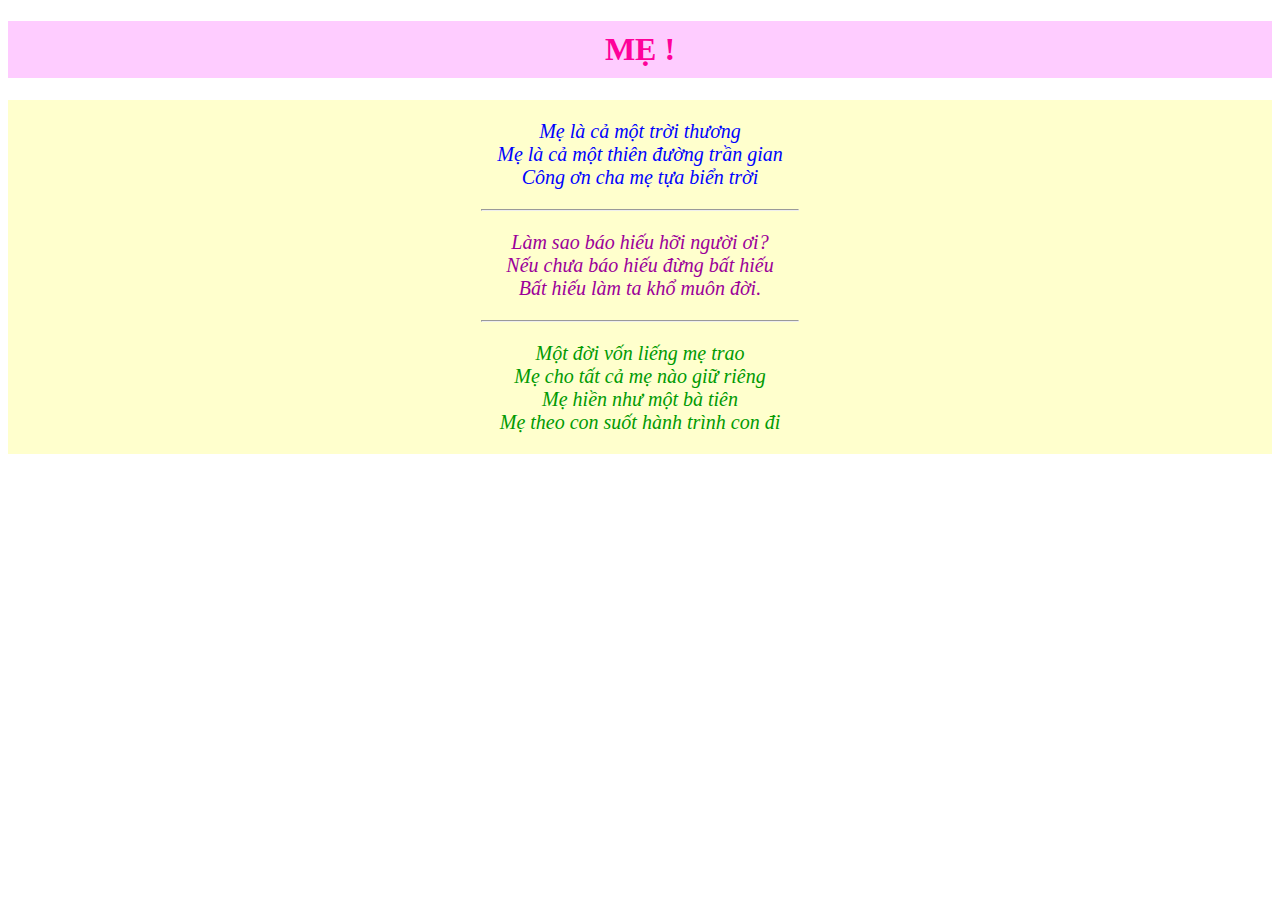
<file: bt1/index.html>
<!DOCTYPE html>
<html lang="en">
<head>
    <meta charset="UTF-8">
    <meta http-equiv="X-UA-Compatible" content="IE=edge">
    <meta name="viewport" content="width=device-width, initial-scale=1.0">
    <title>Thơ Về Mẹ</title>
    <link rel="stylesheet" href="style.css">
</head>
<body>
    <h1>MẸ !</h1>
    <div>
    <p class="one">Mẹ là cả một trời thương <br>
        Mẹ là cả một thiên đường trần gian<br>
        Công ơn cha mẹ tựa biển trời 
        </p>
        <hr/>
    <p id="same" class="two">Làm sao báo hiếu hỡi người ơi? <br>
        Nếu chưa báo hiếu đừng bất hiếu<br>
        Bất hiếu làm ta khổ muôn đời.
        </p>
        <hr/>
    <p id="same" class="three">Một đời vốn liếng mẹ trao <br>
        Mẹ cho tất cả mẹ nào giữ riêng<br>
        Mẹ hiền như một bà tiên<br>
        Mẹ theo con suốt hành trình con đi</p>
    </div>
</body>
</html>
</file>
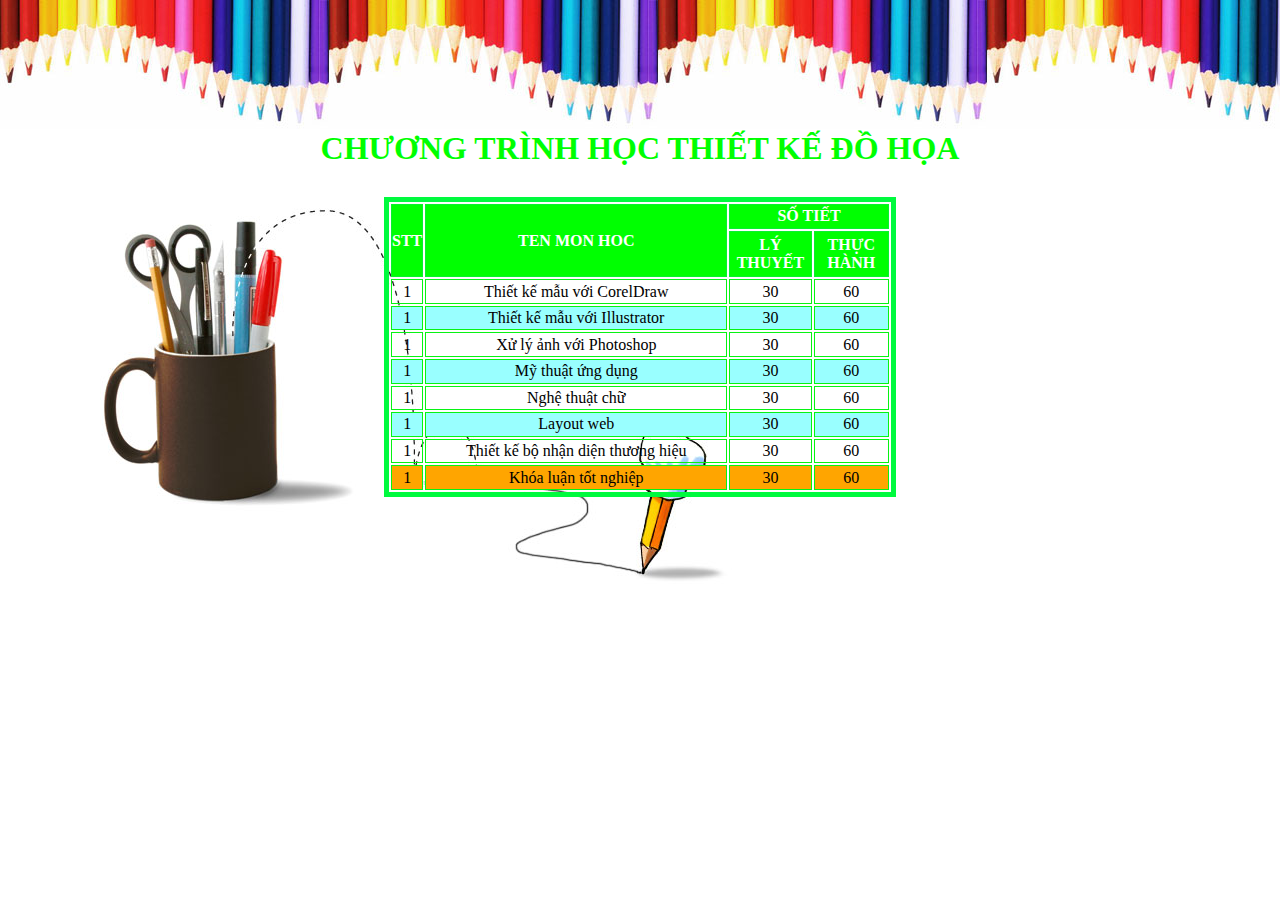
<file: chuongtrinhhoc/index.html>
<!DOCTYPE html>
<html lang="en">
<head>
    <meta charset="UTF-8">
    <meta http-equiv="X-UA-Compatible" content="IE=edge">
    <meta name="viewport" content="width=device-width, initial-scale=1.0">
    <link rel="stylesheet" href="reset.css">
    <link rel="stylesheet" href="style.css">
    <title>Document</title>
</head>
<body>
    <h1>CHƯƠNG TRÌNH HỌC THIẾT KẾ ĐỒ HỌA</h1>
    <table>
        <tr>
            <th rowspan="2">STT</th>
            <th rowspan="2" width="300px">TEN MON HOC</th>
            <th colspan="2">SỐ TIẾT</th>
        </tr>
        <tr>
            <th>LÝ THUYẾT</th>
            <th>THỰC HÀNH</th>
        </tr>
        <tr>
            <td>1</td>
            <td>Thiết kế mẫu với CorelDraw</td>
            <td>30</td>
            <td>60</td>
        </tr>
        <tr class="chan">
            <td>1</td>
            <td>Thiết kế mẫu với Illustrator</td>
            <td>30</td>
            <td>60</td>
        </tr>
        <tr>
            <td>1</td>
            <td>Xử lý ảnh với Photoshop</td>
            <td>30</td>
            <td>60</td>
        </tr>
        <tr class="chan">
            <td>1</td>
            <td>Mỹ thuật ứng dụng</td>
            <td>30</td>
            <td>60</td>
        </tr>
        <tr>
            <td>1</td>
            <td>Nghệ thuật chữ</td>
            <td>30</td>
            <td>60</td>
        </tr>
        <tr class="chan">
            <td>1</td>
            <td>Layout web</td>
            <td>30</td>
            <td>60</td>
        </tr>
        <tr>
            <td>1</td>
            <td>Thiết kế bộ nhận diện thương hiệu</td>
            <td>30</td>
            <td>60</td>
        </tr>
        <tr class="tam">
            <td>1</td>
            <td>Khóa luận tốt nghiệp</td>
            <td>30</td>
            <td>60</td>
        </tr>
    </table>
</body>
</html>
</file>
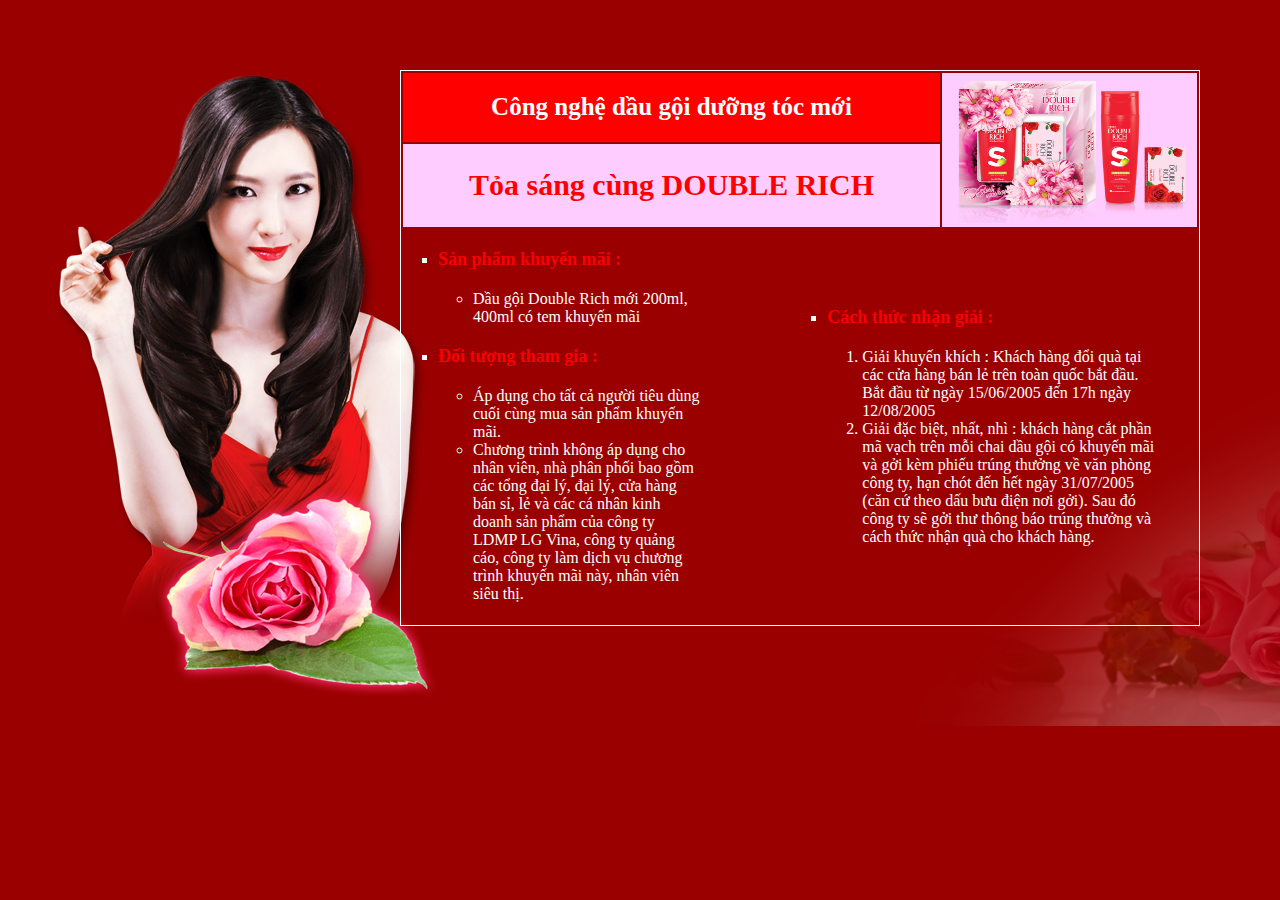
<file: doublerich/index.html>
<!DOCTYPE html>
<html lang="en">
<head>
    <meta charset="UTF-8">
    <meta http-equiv="X-UA-Compatible" content="IE=edge">
    <meta name="viewport" content="width=device-width, initial-scale=1.0">
    <link rel="stylesheet" href="reset.css">
    <link rel="stylesheet" href="style.css">
    <title>Document</title>
</head>
<body>
    <table>
        <tr>
            <th colspan="3" class="cong_nghe_dtoc">Công nghệ dầu gội dưỡng tóc mới</th>
            <th rowspan="2" class="img-responsive"><img src="./img/qua-tang-doublerich.png" ></th>
        </tr>
        <tr>
            <th colspan="3" class="toasang">Tỏa sáng cùng DOUBLE RICH</th>
        </tr>
        <tr>
           <td colspan="2" class="ul ul1">
               <ul class="main"> 
                   <li ><span>Sản phẩm khuyến mãi :</span>
                       <ul>
                       <li>Dầu gội Double Rich mới 200ml, 400ml có tem khuyến mãi</li></ul>
                   </li>
                   <li ><span>Đối tượng tham gia :</span>
                       <ul>
                       <li>Áp dụng cho tất cả người tiêu dùng cuối cùng mua sản phẩm khuyến mãi.</li>
                       <li>Chương trình không áp dụng cho nhân viên, nhà phân phối bao gồm các tổng đại lý, đại lý, cửa hàng bán sỉ, lẻ và các cá nhân kinh doanh sản phẩm của công ty LDMP LG Vina, công ty quảng cáo, công ty làm dịch vụ chương trình khuyến mãi này, nhân viên siêu thị.</li></ul>
                   </li>
               </ul>
           </td>
           <td colspan="2" class="ul ul2">
               <ul class="main">
                   <li><span>Cách thức nhận giải :</span>
                       <ol>
                           <li>Giải khuyến khích : Khách hàng đổi quà tại các cửa hàng bán lẻ trên toàn quốc bắt đầu. Bắt đầu từ ngày 15/06/2005 đến 17h ngày 12/08/2005</li>
                           <li>Giải đặc biệt, nhất, nhì : khách hàng cắt phần mã vạch trên mỗi chai dầu gội có khuyến mãi và gởi kèm phiếu trúng thưởng về văn phòng công ty, hạn chót đến hết ngày 31/07/2005 (căn cứ theo dấu bưu điện nơi gởi). Sau đó công ty sẽ gởi thư thông báo trúng thưởng và cách thức nhận quà cho khách hàng.</li>
                       </ol>
                   </li>
               </ul>
           </td>
        </tr>
    </table>
</body>
</html>
</file>
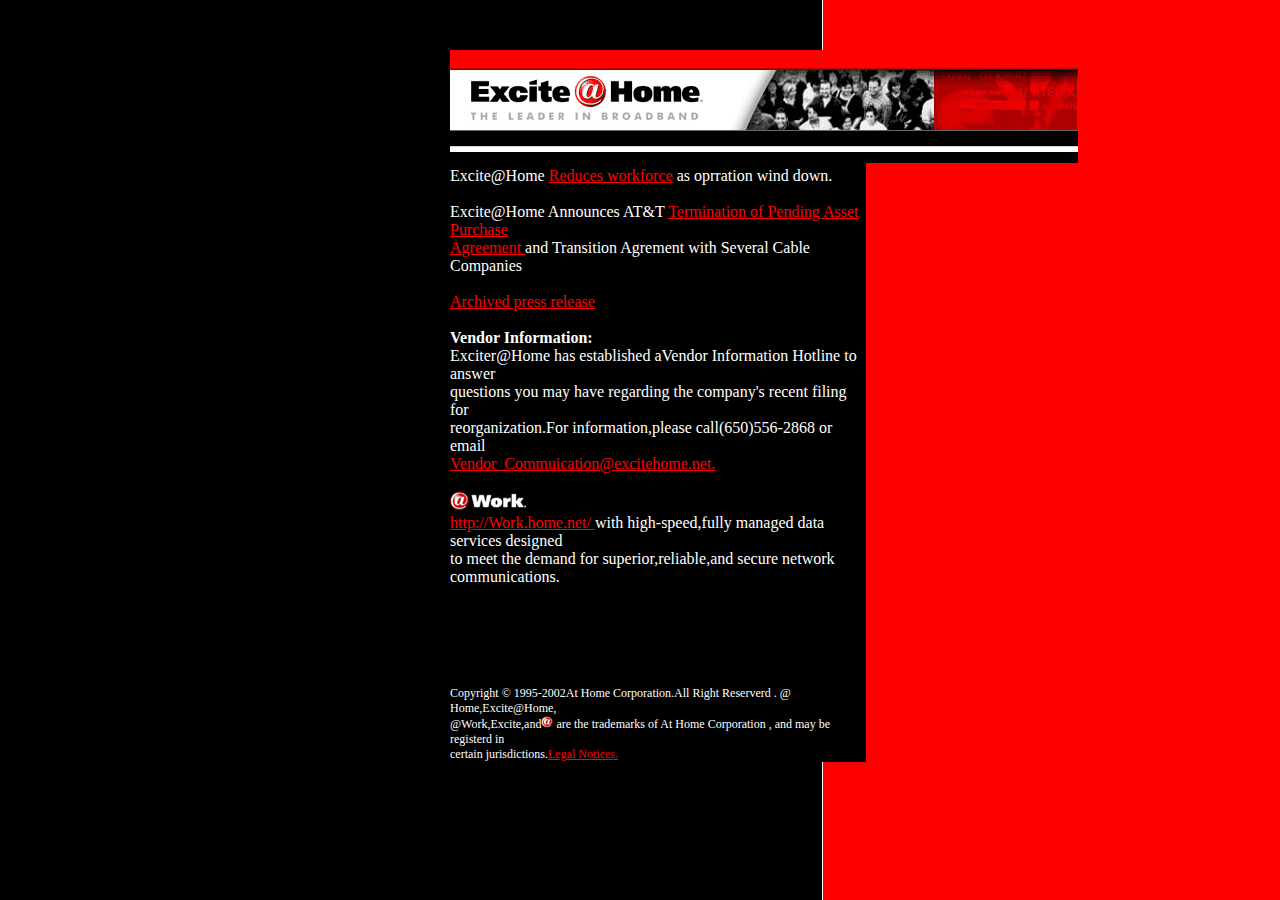
<file: excitehome/index.html>
<!DOCTYPE html>
<html lang="en">
<head>
    <meta charset="UTF-8">
    <meta http-equiv="X-UA-Compatible" content="IE=edge">
    <meta name="viewport" content="width=device-width, initial-scale=1.0">
    <link rel="stylesheet" href="reset.css">
    <link rel="stylesheet" href="style.css">
    <title>Document</title>
</head>
<body>
    <div class="main">
        <img src="./img/banner.gif">
        <p>Excite@Home <a href="http://google.com" target="_blank">Reduces workforce</a> as oprration wind down.</p><br>
        <p>Excite@Home Announces AT&T <a href="http://google.com" target="_blank">Termination of Pending Asset Purchase<br>
            Agreement </a>and Transition Agrement with Several Cable Companies
        </p><br>
        <p><a href="http://google.com" target="_blank">Archived press release</a> </p><br>
        <b>Vendor Information:</b>
        <p>Exciter@Home has established aVendor Information Hotline to answer<br>
            questions you may have regarding the company's recent filing for<br>
            reorganization.For information,please call(650)556-2868 or email<br>
            <a href="http://google.com" target="_blank"> Vendor_Commuication@excitehome.net.</a>
            </p><br>
        <img src="./img/@work.gif">
        <p><a href="http://google.com" target="_blank"> http://Work.home.net/ </a>with high-speed,fully managed data services designed<br>
            to meet the demand for superior,reliable,and secure network communications.
         </p>
         <p class="footer">
            Copyright © 1995-2002At Home Corporation.All Right Reserverd . @ Home,Excite@Home,<br>
            @Work,Excite,and<img src="./img/@.gif"> are the trademarks of At Home Corporation , and may be registerd in <br>
            certain jurisdictions.<a href="http://google.com" target="_blank">Legal Notices.</a> </p>

    </div>
</body>
</html>
</file>
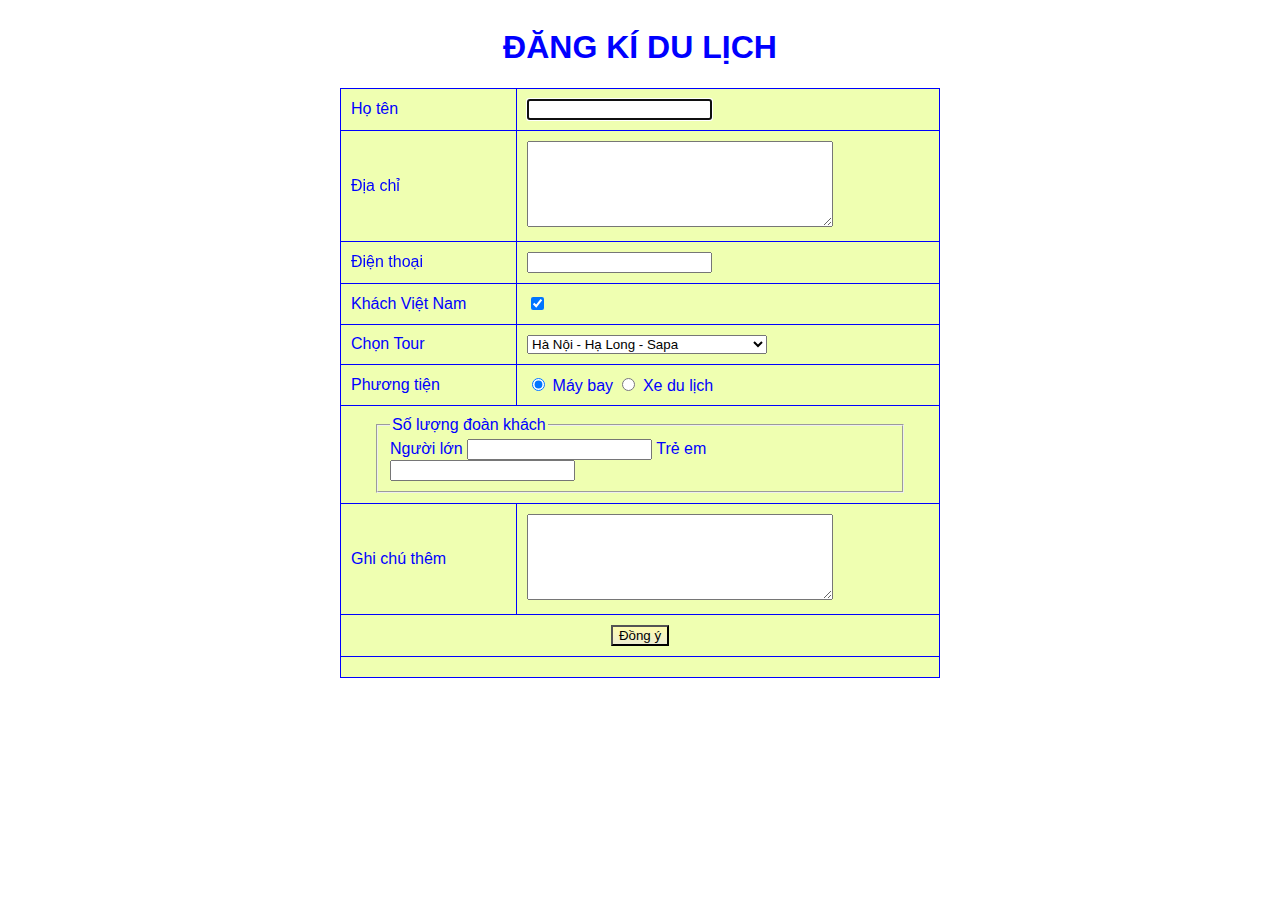
<file: form_dat_tour/index.html>
<!DOCTYPE html>
<html lang="en">
<head>
    <meta charset="UTF-8">
    <meta http-equiv="X-UA-Compatible" content="IE=edge">
    <meta name="viewport" content="width=device-width, initial-scale=1.0">
    <link rel="stylesheet" href="./css/style.css">
    <script src="js/xuly.js"></script>
    <title>Document</title>
</head>
<body onload="hoten.focus()">
    <div class="dat_tour">
        <form action="" class="form_dat_tour">
            <h1 class="h1">ĐĂNG KÍ DU LỊCH</h1>
            <table class="table_dat_tour">
                <tr>
                    <td class="aside">Họ tên</td>
                    <td>
                        <input type="text" id="hoten">
                    </td>
                </tr>
                <tr>
                    <td class="aside">Địa chỉ</td>
                    <td><textarea id="dia_chi"></textarea></td>
                </tr>
                <tr>
                    <td class="aside">Điện thoại</td>
                    <td><input type="tel" id="phone"></td>
                </tr>
                <tr>
                    <td class="aside">Khách Việt Nam</td>
                    <td><input type="checkbox" id="check" checked="checked"></td>
                </tr>
                <tr>
                    <td class="aside">Chọn Tour</td>
                    <td>
                        <select id="select_tour" name="select_tour">
                            <optgroup label="Miền Bắc">
                                <option value="1" selected="selected">Hà Nội - Hạ Long - Sapa</option>
                                <option value="2">Hà Nội - Chùa Hương - Ninh Bình</option>
                                <option value="3">Hà Nội - Cát Bà - Tuần Châu</option>
                            </optgroup>
                            <optgroup label="Miền Trung">
                                <option value="4">Huế - Bạch Mã - Đà Nẵng</option>
                                <option value="5">Nha Trang - Đà Lạt</option>
                                <option value="6">Buôn Mê Thuột - Gia Lai - Kontum</option>
                            </optgroup>
                            <optgroup label="Miền Nam">
                                <option value="7">TpHCM - Cần Thơ - Cà Mau</option>
                                <option value="8">Phú Quốc - Côn Đảo</option>
                            </optgroup>
                        </select>
                    </td>
                </tr>
                <tr>
                    <td class="aside">Phương tiện</td>
                    <td>
                        <input type="radio" id="plane" name="phuong_tien" value="plane" checked="checked">
                        <label for="plane">Máy bay</label>
                        <input type="radio" id="xe" name="phuong_tien" value="xe">
                        <label for="xe">Xe du lịch</label>
                    </td>
                </tr>
                <tr>
                    <td colspan="2">
                        <fieldset id="so_khach">
                            <legend>Số lượng đoàn khách</legend>
                            Người lớn <input type="number" id="nguoi_lon">
                            Trẻ em <input type="number" id="Tre_em">
                        </fieldset>
                    </td>
                </tr>
                <tr>
                    <td class="aside">Ghi chú thêm</td>
                    <td><textarea id="ghi_chu"></textarea></td>
                </tr>
                <tr>
                    <td colspan="2" class="button"><input type="button" id="button" value="Đồng ý" onclick="return gui_thong_tin()"></td>
                </tr>
                <tr>
                    <td colspan="2" class="thong_bao"><span id="thong_bao"></span></td>
                </tr>
            </table>
        </form>
    </div>
</body>
</html>
</file>
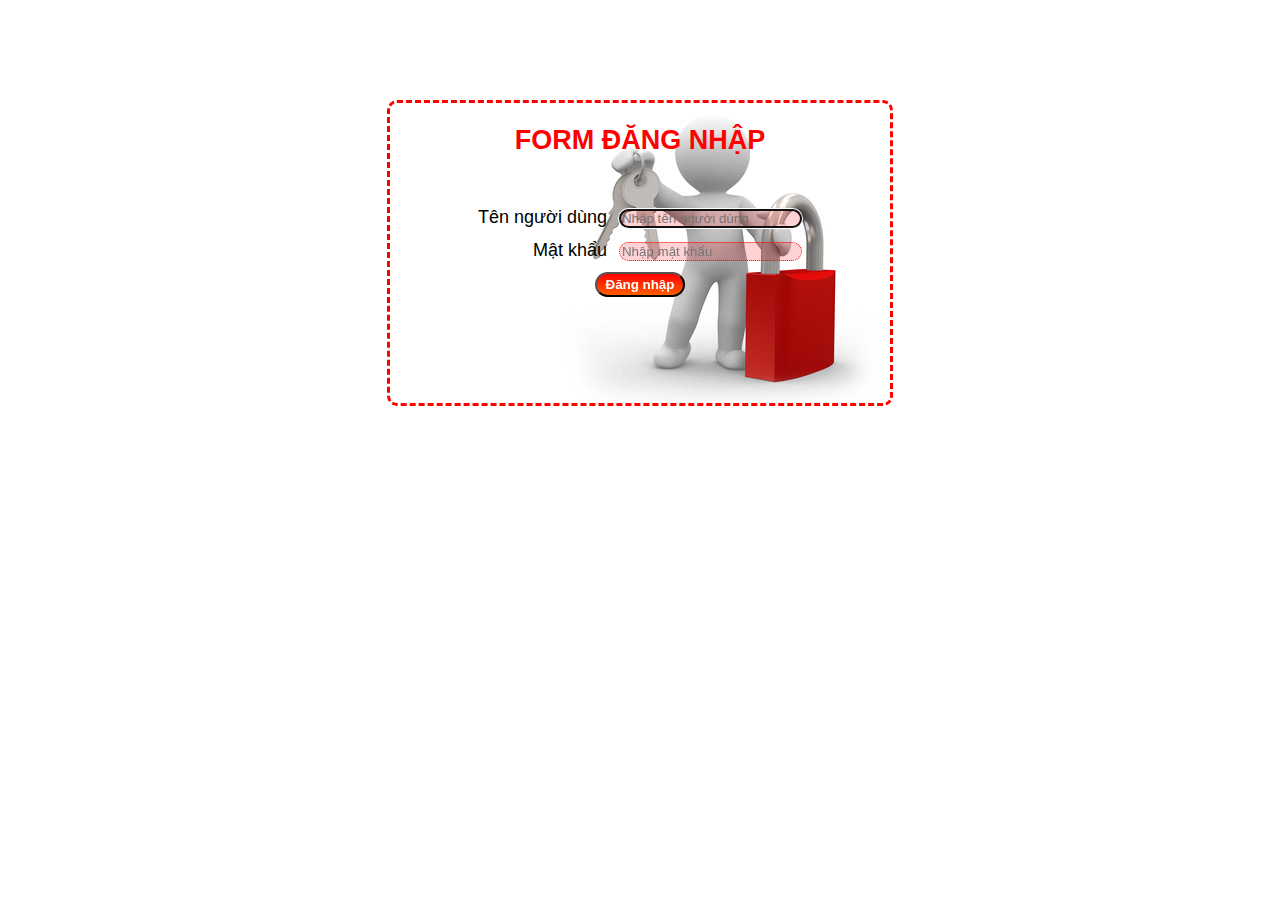
<file: formdangnhap/index.html>
<!DOCTYPE html>
<html lang="en">
<head>
    <meta charset="UTF-8">
    <meta http-equiv="X-UA-Compatible" content="IE=edge">
    <meta name="viewport" content="width=device-width, initial-scale=1.0">
    <link rel="stylesheet" href="./css/style.css">
    <title>Document</title>
    <script src="js/xuly.js"></script>
</head>
<body onload="tendn.focus()">
    <div class="formdangnhap">
        <h2>FORM ĐĂNG NHẬP</h2>
        <form  action="" method="post" id="formdangnhap">
        <table>
        <tr>
           <td><span class="name">Tên người dùng</span></td> 
           <td> <input type="text" class="name" id="tendn"  placeholder="Nhập tên người dùng"><br></td>
        </tr>
        <tr>
           <td><span class="pass">Mật khẩu</span></td> 
            <td><input type="password" class="pass" id="passwordd" placeholder="Nhập mật khẩu"><br></td>
        </tr>
        </table>
        <input type="submit" value="Đăng nhập" class="login" onclick="return gui_thong_tin()"></input>
        <h4 id="chaoban"></h4>
        </form>
    </div>
</body>
</html>
</file>
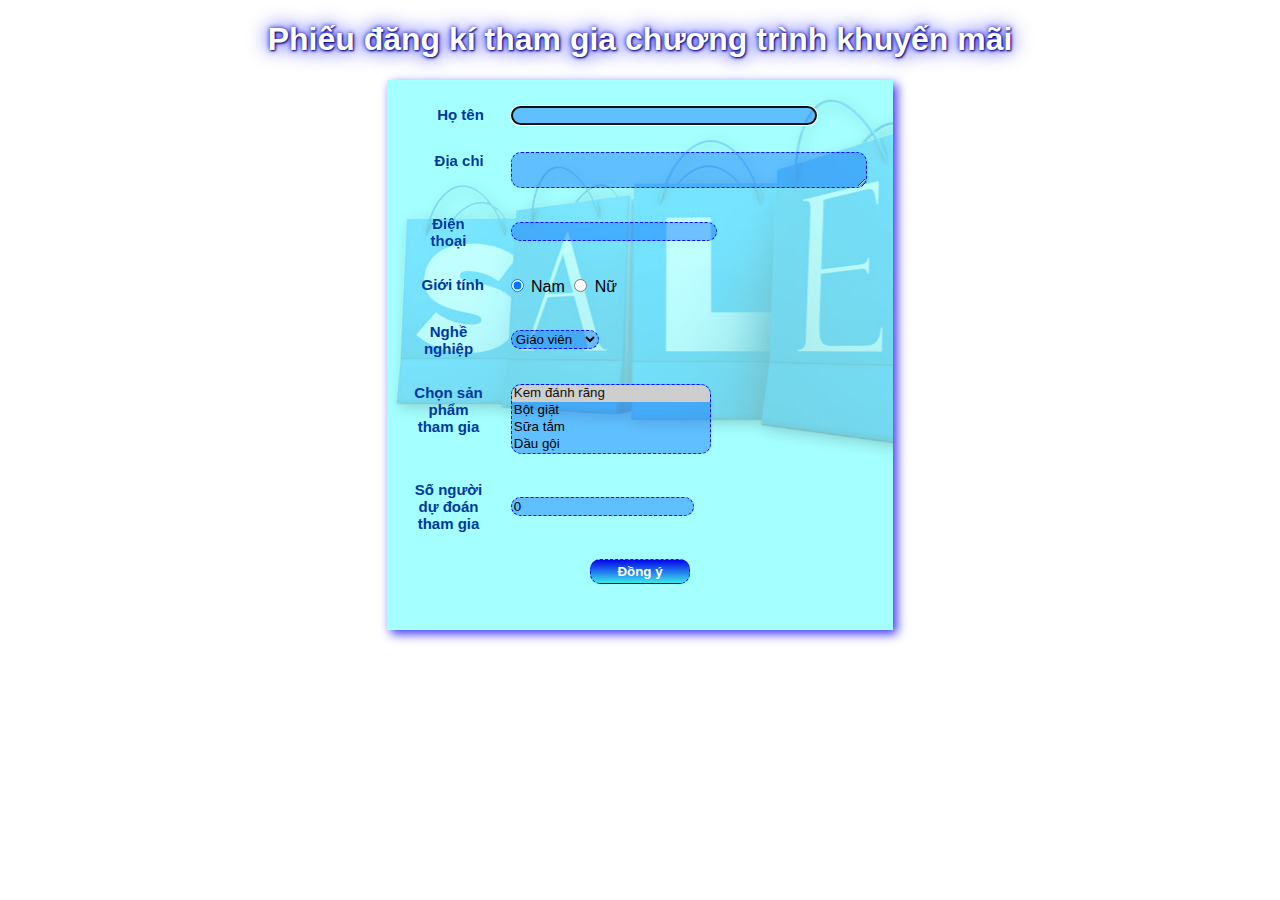
<file: formkhuyenmai/index.html>
<!DOCTYPE html>
<html lang="en">
<head>
    <meta charset="UTF-8">
    <meta http-equiv="X-UA-Compatible" content="IE=edge">
    <meta name="viewport" content="width=device-width, initial-scale=1.0">
    <link rel="stylesheet" href="./css/style.css">
    <script src="js/xuly.js"></script>
    <title>Document</title>
</head>
<body onload="hoten.focus()">
    <div id="form_khuyen_mai">
        <div class="h2">
            <h1>Phiếu đăng kí tham gia chương trình khuyến mãi</h1>
        </div>
        <div class="form_khuyen_mai">
            <form id="form_km" action="" method="post">
                <table>
                    <tr>
                        <td class="aside_right">Họ tên</td>
                        <td>
                            <input type="text" id="hoten">
                        </td>
                    </tr>
                    <tr>
                        <td class="aside_right">Địa chỉ</td>
                        <td>
                            <textarea id="address"></textarea>
                        </td>
                    </tr>
                    <tr>
                        <td class="aside_right">Điện thoại</td>
                        <td>
                            <input type="tel" id="phone">
                        </td>
                    </tr>
                    <tr>
                        <td class="aside_right">Giới tính</td>
                        <td>
                            <input type="radio" id="Nam" name="gioi_tinh" value="Nam" checked="checked">
                            <label for="Nam">Nam</label>
                            <input type="radio" id="Nữ" name="gioi_tinh" value="Nữ">
                            <label for="Nữ">Nữ</label>
                        </td>
                    </tr>
                    <tr>
                        <td class="aside_right">Nghề nghiệp</td>
                        <td>
                            <select id="job" name="job">
                                <option value="Giáo viên">Giáo viên</option>
                                <option value="Công chức">Công chức</option>
                                <option value="Bác sĩ">Bác sĩ</option>
                                <option value="Công nhân">Công nhân</option>
                            </select>
                        </td>
                    </tr>
                    <tr>
                        <td class="aside_right">Chọn sản phẩm tham gia</td>
                        <td>
                            <select size="4" id="san_pham" multiple="multiple" name="san_pham">
                                <option value="1" selected="selected">Kem đánh răng</option>
                                <option value="2">Bột giặt</option>
                                <option value="3">Sữa tắm</option>
                                <option value="4">Dầu gội</option>
                                <option value="5">Sữa rửa mặt</option>
                            </select>
                        </td>
                    </tr>
                    <tr>
                        <td class="aside_right">Số người dự đoán tham gia</td>
                        <td>
                            <input type="number" id="number" value="0">
                        </td>
                    </tr>
                    <tr>
                        <td colspan="2">
                            <input type="button" id="button" value="Đồng ý" onclick="return gui_thong_tin()">
                        </td>
                    </tr>
                </table>
                <h4 id="chaoban"></h4>
            </form>
        </div>
    </div>
</body>
</html>
</file>
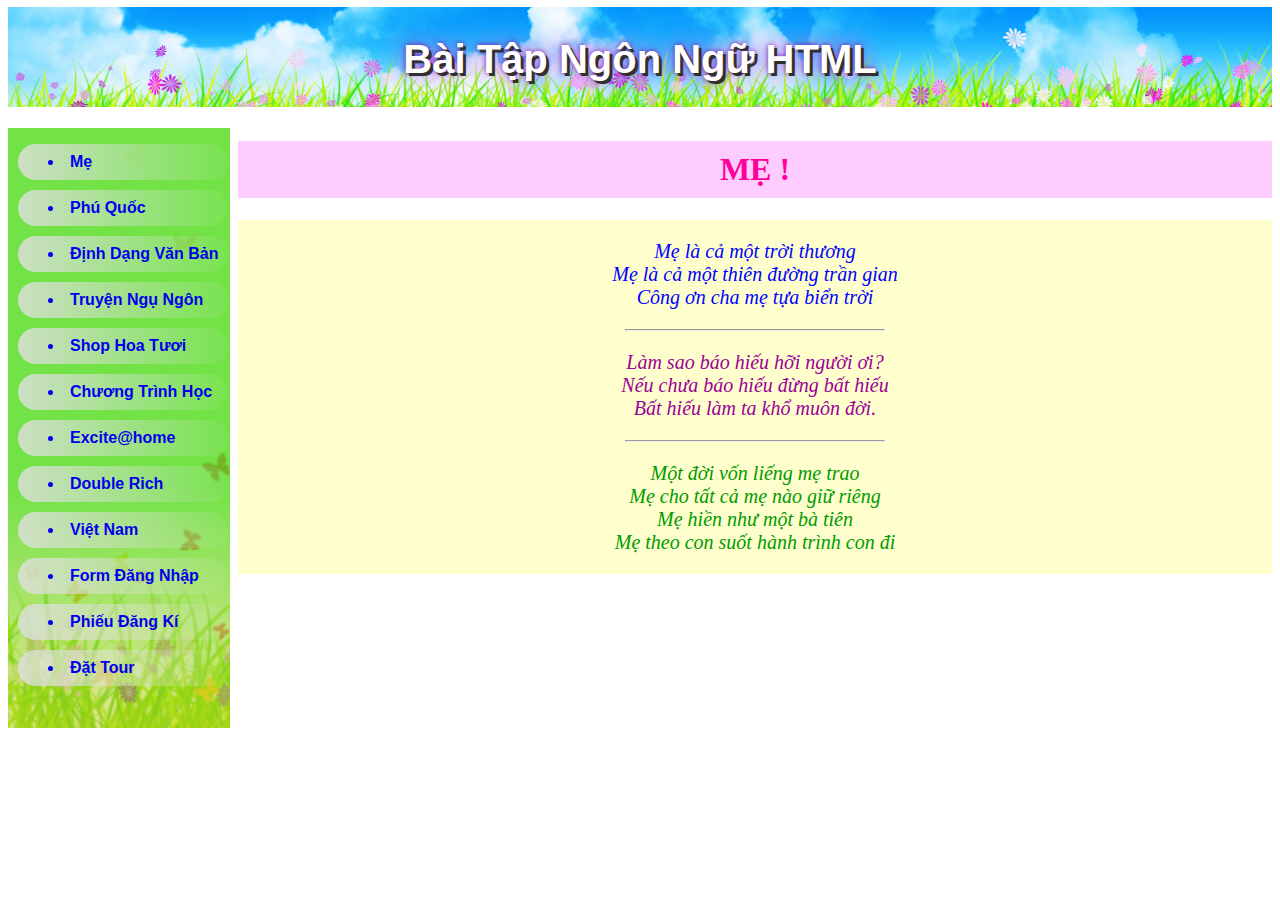
<file: frames/index.html>
<!DOCTYPE html>
<html lang="en">
<head>
    <meta charset="UTF-8">
    <meta http-equiv="X-UA-Compatible" content="IE=edge">
    <meta name="viewport" content="width=device-width, initial-scale=1.0">
    <title>Document</title>
</head>
    <frameset rows="120,*" frameborder="0" scrolling="no">
        <frame src="tieude.html">
        <frameset cols="18%,*">
        <frame src="mucluc.html" frameborder="0" scrolling="no">
        <frame src="../bt1/index.html" name="nd">
        </frameset>
        <noframes>Trình duyệt của bạn không hỗ trợ frame!</noframes>
        </frameset>
</html>
</file>
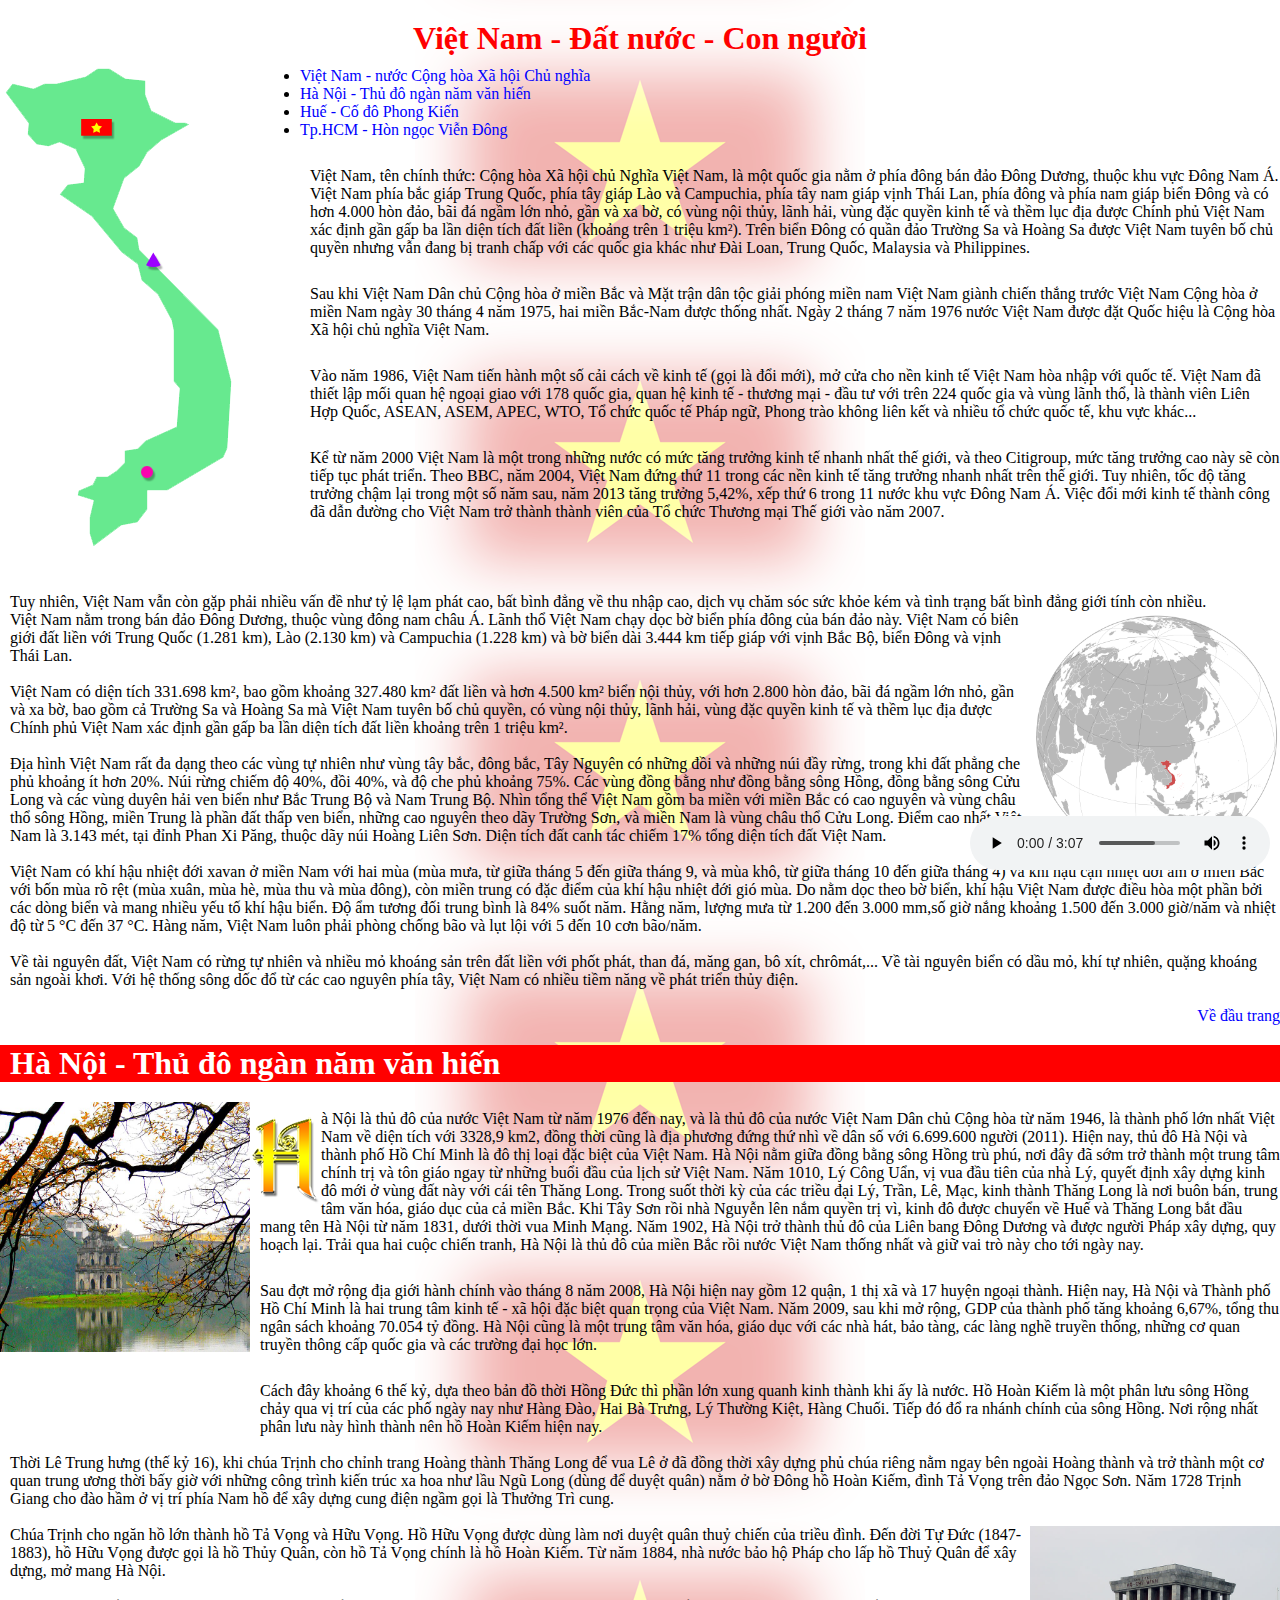
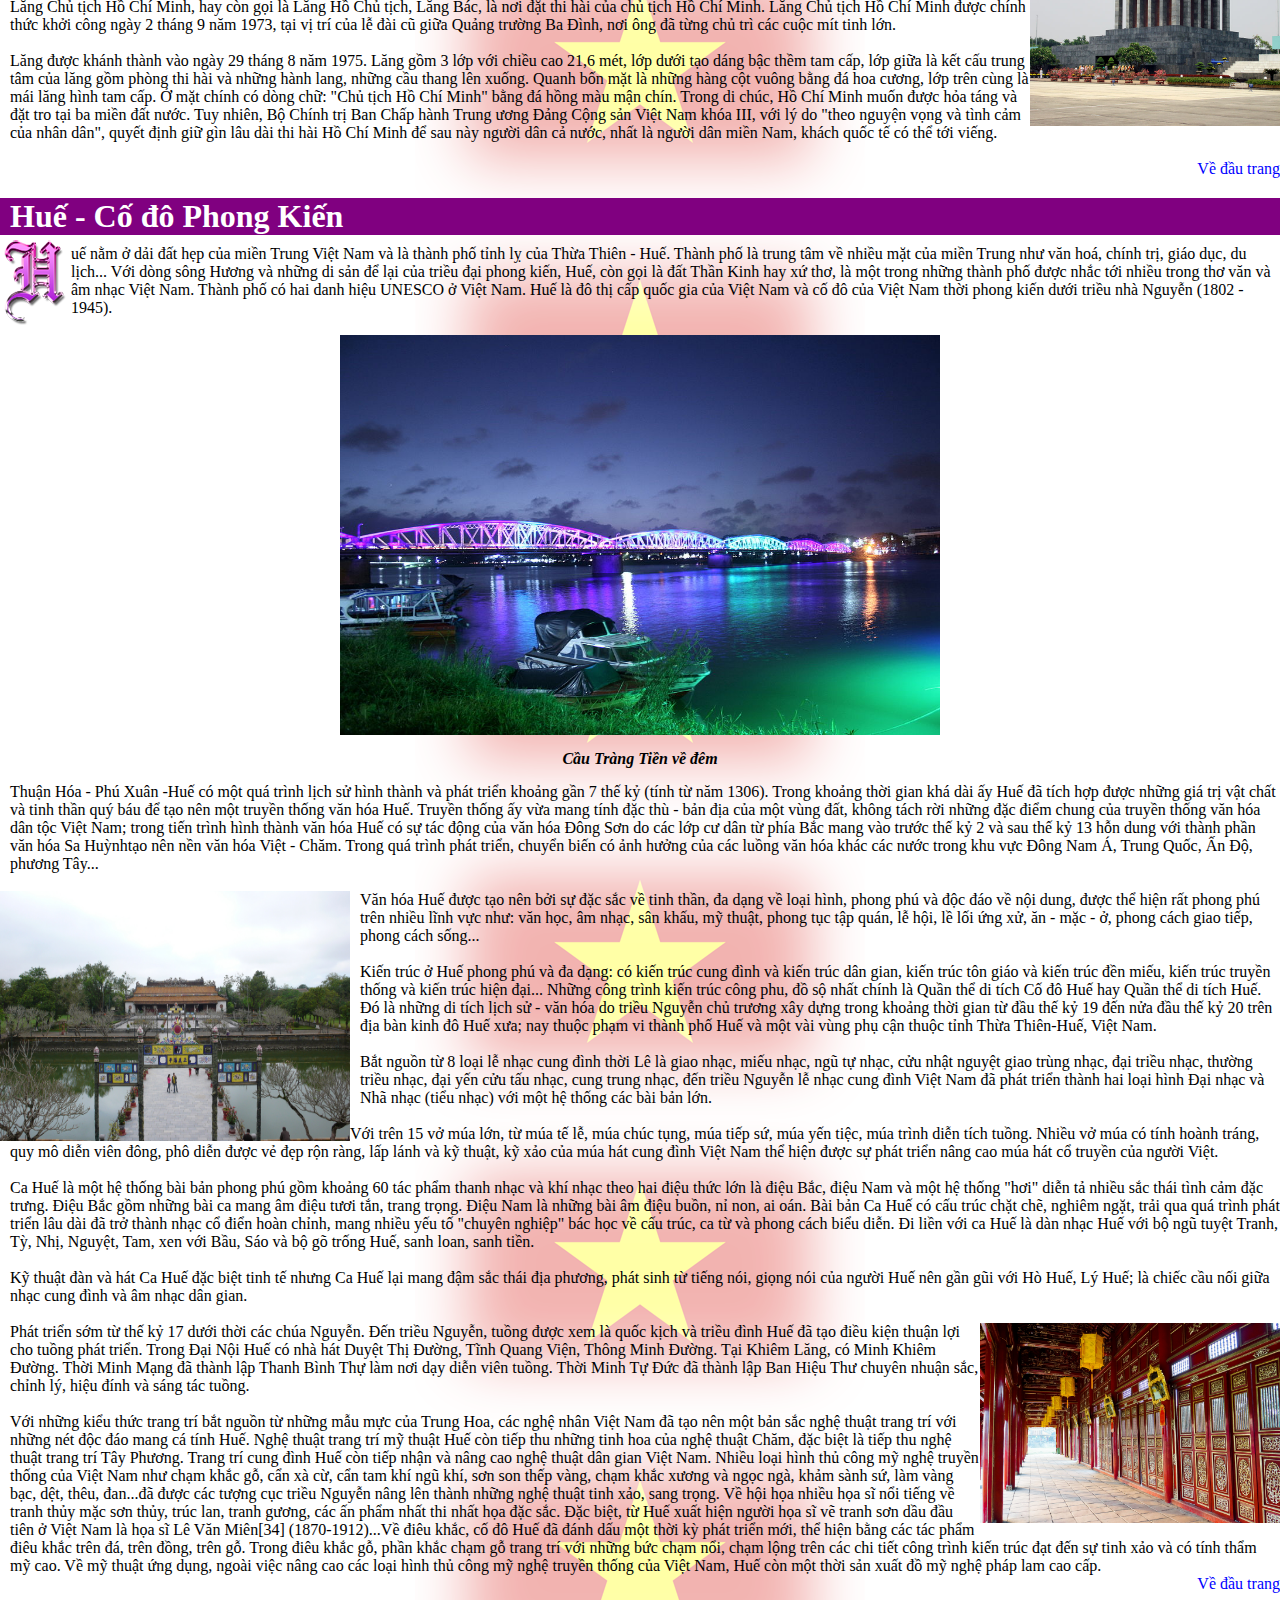
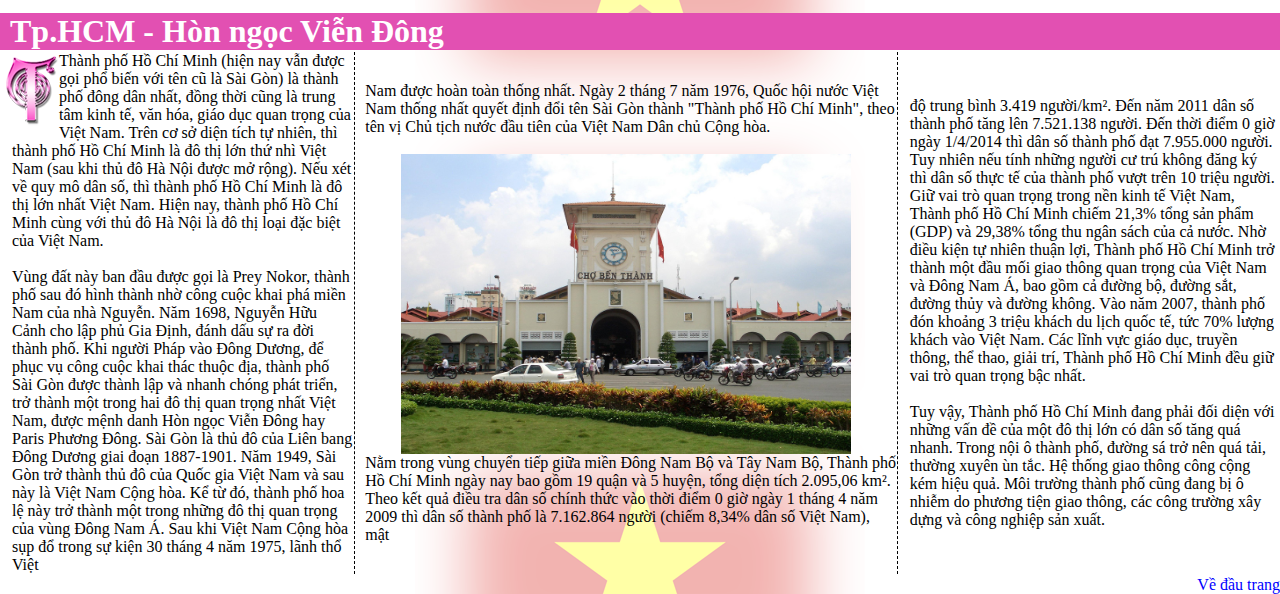
<file: vietnam/index.html>
<!DOCTYPE html>
<html lang="en">
<head>
    <meta charset="UTF-8">
    <meta http-equiv="X-UA-Compatible" content="IE=edge">
    <meta name="viewport" content="width=device-width, initial-scale=1.0">
    <link rel="stylesheet" href="reset.css">
    <link rel="stylesheet" href="style.css">
    <title>Document</title>
</head>
<body>
    <audio controls autoplay>
        <source src="./audio/HelloVietNam-QuynhAnh.mp3" type="audio/mp3">
        Your browser does not support the audio element.
      </audio>
    <div class="vietnam-main">
    <h1 id="dautrang">Việt Nam - Đất nước - Con người</h1>
    <img class="vietnam" src="./img/ban-do-viet-nam.png" title="bản đồ Việt Nam" usemap="#vietnammap">
<map name="vietnammap">
  <area shape="rect" coords="81,62,113,80"  href="#page-hn">
  <area shape="poly" coords="153,196,145,207,159,208" href="#page-hue">
  <area shape="circle" coords="147,415,8"  href="#page-hcm">
</map>
    <ul> 
        
        <li><a href="#vietnam-main" >Việt Nam - nước Cộng hòa Xã hội Chủ nghĩa</a></li>
        <li><a href="#page-hn" >Hà Nội - Thủ đô ngàn năm văn hiến</a></li>
        <li><a href="#page-hue">Huế - Cố đô Phong Kiến</a></li>
        <li><a href="#page-hcm">Tp.HCM - Hòn ngọc Viễn Đông</a></li>
    </ul>
    <br><p class="header">Việt Nam, tên chính thức: Cộng hòa Xã hội chủ Nghĩa Việt Nam, là một quốc gia nằm ở phía đông bán đảo Đông Dương, thuộc khu vực Đông Nam Á. Việt Nam phía bắc giáp Trung Quốc, phía tây giáp Lào và Campuchia, phía tây nam giáp vịnh Thái Lan, phía đông và phía nam giáp biển Đông và có hơn 4.000 hòn đảo, bãi đá ngầm lớn nhỏ, gần và xa bờ, có vùng nội thủy, lãnh hải, vùng đặc quyền kinh tế và thềm lục địa được Chính phủ Việt Nam xác định gần gấp ba lần diện tích đất liền (khoảng trên 1 triệu km²). Trên biển Đông có quần đảo Trường Sa và Hoàng Sa được Việt Nam tuyên bố chủ quyền nhưng vẫn đang bị tranh chấp với các quốc gia khác như Đài Loan, Trung Quốc, Malaysia và Philippines.</p><br>
    <p class="header">Sau khi Việt Nam Dân chủ Cộng hòa ở miền Bắc và Mặt trận dân tộc giải phóng miền nam Việt Nam giành chiến thắng trước Việt Nam Cộng hòa ở miền Nam ngày 30 tháng 4 năm 1975, hai miền Bắc-Nam được thống nhất. Ngày 2 tháng 7 năm 1976 nước Việt Nam được đặt Quốc hiệu là Cộng hòa Xã hội chủ nghĩa Việt Nam.</p><br>
    <p class="header">Vào năm 1986, Việt Nam tiến hành một số cải cách về kinh tế (gọi là đổi mới), mở cửa cho nền kinh tế Việt Nam hòa nhập với quốc tế. Việt Nam đã thiết lập mối quan hệ ngoại giao với 178 quốc gia, quan hệ kinh tế - thương mại - đầu tư với trên 224 quốc gia và vùng lãnh thổ, là thành viên Liên Hợp Quốc, ASEAN, ASEM, APEC, WTO, Tổ chức quốc tế Pháp ngữ, Phong trào không liên kết và nhiều tổ chức quốc tế, khu vực khác...</p><br>
    <p class="header">Kể từ năm 2000 Việt Nam là một trong những nước có mức tăng trưởng kinh tế nhanh nhất thế giới, và theo Citigroup, mức tăng trưởng cao này sẽ còn tiếp tục phát triển. Theo BBC, năm 2004, Việt Nam đứng thứ 11 trong các nền kinh tế tăng trưởng nhanh nhất trên thế giới. Tuy nhiên, tốc độ tăng trưởng chậm lại trong một số năm sau, năm 2013 tăng trưởng 5,42%, xếp thứ 6 trong 11 nước khu vực Đông Nam Á. Việc đổi mới kinh tế thành công đã dẫn đường cho Việt Nam trở thành thành viên của Tổ chức Thương mại Thế giới vào năm 2007.</p><br><br><br><br>
    <p>Tuy nhiên, Việt Nam vẫn còn gặp phải nhiều vấn đề như tỷ lệ lạm phát cao, bất bình đẳng về thu nhập cao, dịch vụ chăm sóc sức khỏe kém và tình trạng bất bình đẳng giới tính còn nhiều.</p>
    <img class="VietNamInTheWorld" src="./img/VietNamInTheWorld.png" title="Viet Nam in the world">
    <p>Việt Nam nằm trong bán đảo Đông Dương, thuộc vùng đông nam châu Á. Lãnh thổ Việt Nam chạy dọc bờ biển phía đông của bán đảo này. Việt Nam có biên giới đất liền với Trung Quốc (1.281 km), Lào (2.130 km) và Campuchia (1.228 km) và bờ biển dài 3.444 km tiếp giáp với vịnh Bắc Bộ, biển Đông và vịnh Thái Lan.</p><br>
    <p>Việt Nam có diện tích 331.698 km², bao gồm khoảng 327.480 km² đất liền và hơn 4.500 km² biển nội thủy, với hơn 2.800 hòn đảo, bãi đá ngầm lớn nhỏ, gần và xa bờ, bao gồm cả Trường Sa và Hoàng Sa mà Việt Nam tuyên bố chủ quyền, có vùng nội thủy, lãnh hải, vùng đặc quyền kinh tế và thềm lục địa được Chính phủ Việt Nam xác định gần gấp ba lần diện tích đất liền khoảng trên 1 triệu km².</p><br>
    <p>Địa hình Việt Nam rất đa dạng theo các vùng tự nhiên như vùng tây bắc, đông bắc, Tây Nguyên có những đồi và những núi đầy rừng, trong khi đất phẳng che phủ khoảng ít hơn 20%. Núi rừng chiếm độ 40%, đồi 40%, và độ che phủ khoảng 75%. Các vùng đồng bằng như đồng bằng sông Hồng, đồng bằng sông Cửu Long và các vùng duyên hải ven biển như Bắc Trung Bộ và Nam Trung Bộ. Nhìn tổng thể Việt Nam gồm ba miền với miền Bắc có cao nguyên và vùng châu thổ sông Hồng, miền Trung là phần đất thấp ven biển, những cao nguyên theo dãy Trường Sơn, và miền Nam là vùng châu thổ Cửu Long. Điểm cao nhất Việt Nam là 3.143 mét, tại đỉnh Phan Xi Păng, thuộc dãy núi Hoàng Liên Sơn. Diện tích đất canh tác chiếm 17% tổng diện tích đất Việt Nam.</p><br>
    <p>Việt Nam có khí hậu nhiệt đới xavan ở miền Nam với hai mùa (mùa mưa, từ giữa tháng 5 đến giữa tháng 9, và mùa khô, từ giữa tháng 10 đến giữa tháng 4) và khí hậu cận nhiệt đới ẩm ở miền Bắc với bốn mùa rõ rệt (mùa xuân, mùa hè, mùa thu và mùa đông), còn miền trung có đặc điểm của khí hậu nhiệt đới gió mùa. Do nằm dọc theo bờ biển, khí hậu Việt Nam được điều hòa một phần bởi các dòng biển và mang nhiều yếu tố khí hậu biển. Độ ẩm tương đối trung bình là 84% suốt năm. Hằng năm, lượng mưa từ 1.200 đến 3.000 mm,số giờ nắng khoảng 1.500 đến 3.000 giờ/năm và nhiệt độ từ 5 °C đến 37 °C. Hàng năm, Việt Nam luôn phải phòng chống bão và lụt lội với 5 đến 10 cơn bão/năm.</p><br>
    <p>Về tài nguyên đất, Việt Nam có rừng tự nhiên và nhiều mỏ khoáng sản trên đất liền với phốt phát, than đá, măng gan, bô xít, chrômát,... Về tài nguyên biển có dầu mỏ, khí tự nhiên, quặng khoáng sản ngoài khơi. Với hệ thống sông dốc đổ từ các cao nguyên phía tây, Việt Nam có nhiều tiềm năng về phát triển thủy điện.</p><br>
    <div class="dautrang"><a class="dautrang" href="#dautrang">Về đầu trang</a></div>
    </div>
    <div id="page-hn">
    <div>
        <h1 class="hanoi">Hà Nội - Thủ đô ngàn năm văn hiến</h1>
    </div>
    <img class="img-hoguom" src="./img/ho-guom.jpg">
    <div>
        <img class="h" src="./img/H-vang-cam.png">
    </div>
    <br><p class="hanoi-p">à Nội là thủ đô của nước Việt Nam từ năm 1976 đến nay, và là thủ đô của nước Việt Nam Dân chủ Cộng hòa từ năm 1946, là thành phố lớn nhất Việt Nam về diện tích với 3328,9 km2, đồng thời cũng là địa phương đứng thứ nhì về dân số với 6.699.600 người (2011). Hiện nay, thủ đô Hà Nội và thành phố Hồ Chí Minh là đô thị loại đặc biệt của Việt Nam. Hà Nội nằm giữa đồng bằng sông Hồng trù phú, nơi đây đã sớm trở thành một trung tâm chính trị và tôn giáo ngay từ những buổi đầu của lịch sử Việt Nam. Năm 1010, Lý Công Uẩn, vị vua đầu tiên của nhà Lý, quyết định xây dựng kinh đô mới ở vùng đất này với cái tên Thăng Long. Trong suốt thời kỳ của các triều đại Lý, Trần, Lê, Mạc, kinh thành Thăng Long là nơi buôn bán, trung tâm văn hóa, giáo dục của cả miền Bắc. Khi Tây Sơn rồi nhà Nguyễn lên nắm quyền trị vì, kinh đô được chuyển về Huế và Thăng Long bắt đầu mang tên Hà Nội từ năm 1831, dưới thời vua Minh Mạng. Năm 1902, Hà Nội trở thành thủ đô của Liên bang Đông Dương và được người Pháp xây dựng, quy hoạch lại. Trải qua hai cuộc chiến tranh, Hà Nội là thủ đô của miền Bắc rồi nước Việt Nam thống nhất và giữ vai trò này cho tới ngày nay.</p><br>
    <p class="hanoi-p">Sau đợt mở rộng địa giới hành chính vào tháng 8 năm 2008, Hà Nội hiện nay gồm 12 quận, 1 thị xã và 17 huyện ngoại thành. Hiện nay, Hà Nội và Thành phố Hồ Chí Minh là hai trung tâm kinh tế - xã hội đặc biệt quan trọng của Việt Nam. Năm 2009, sau khi mở rộng, GDP của thành phố tăng khoảng 6,67%, tổng thu ngân sách khoảng 70.054 tỷ đồng. Hà Nội cũng là một trung tâm văn hóa, giáo dục với các nhà hát, bảo tàng, các làng nghề truyền thống, những cơ quan truyền thông cấp quốc gia và các trường đại học lớn.</p><br>
    <p class="hanoi-p">Cách đây khoảng 6 thế kỷ, dựa theo bản đồ thời Hồng Đức thì phần lớn xung quanh kinh thành khi ấy là nước. Hồ Hoàn Kiếm là một phân lưu sông Hồng chảy qua vị trí của các phố ngày nay như Hàng Đào, Hai Bà Trưng, Lý Thường Kiệt, Hàng Chuối. Tiếp đó đổ ra nhánh chính của sông Hồng. Nơi rộng nhất phân lưu này hình thành nên hồ Hoàn Kiếm hiện nay.</p><br>
    <p class="hanoi-p2">Thời Lê Trung hưng (thế kỷ 16), khi chúa Trịnh cho chỉnh trang Hoàng thành Thăng Long để vua Lê ở đã đồng thời xây dựng phủ chúa riêng nằm ngay bên ngoài Hoàng thành và trở thành một cơ quan trung ương thời bấy giờ với những công trình kiến trúc xa hoa như lầu Ngũ Long (dùng để duyệt quân) nằm ở bờ Đông hồ Hoàn Kiếm, đình Tả Vọng trên đảo Ngọc Sơn. Năm 1728 Trịnh Giang cho đào hầm ở vị trí phía Nam hồ để xây dựng cung điện ngầm gọi là Thưởng Trì cung.</p><br>
    <div>
        <img class="img-lang" src="./img/lang-bac.jpg">
    </div>
    <p>Chúa Trịnh cho ngăn hồ lớn thành hồ Tả Vọng và Hữu Vọng. Hồ Hữu Vọng được dùng làm nơi duyệt quân thuỷ chiến của triều đình. Đến đời Tự Đức (1847-1883), hồ Hữu Vọng được gọi là hồ Thủy Quân, còn hồ Tả Vọng chính là hồ Hoàn Kiếm. Từ năm 1884, nhà nước bảo hộ Pháp cho lấp hồ Thuỷ Quân để xây dựng, mở mang Hà Nội.</p><br>
    <p>Lăng Chủ tịch Hồ Chí Minh, hay còn gọi là Lăng Hồ Chủ tịch, Lăng Bác, là nơi đặt thi hài của chủ tịch Hồ Chí Minh. Lăng Chủ tịch Hồ Chí Minh được chính thức khởi công ngày 2 tháng 9 năm 1973, tại vị trí của lễ đài cũ giữa Quảng trường Ba Đình, nơi ông đã từng chủ trì các cuộc mít tinh lớn.</p><br>
    <p>Lăng được khánh thành vào ngày 29 tháng 8 năm 1975. Lăng gồm 3 lớp với chiều cao 21,6 mét, lớp dưới tạo dáng bậc thềm tam cấp, lớp giữa là kết cấu trung tâm của lăng gồm phòng thi hài và những hành lang, những cầu thang lên xuống. Quanh bốn mặt là những hàng cột vuông bằng đá hoa cương, lớp trên cùng là mái lăng hình tam cấp. Ở mặt chính có dòng chữ: "Chủ tịch Hồ Chí Minh" bằng đá hồng màu mận chín. Trong di chúc, Hồ Chí Minh muốn được hỏa táng và đặt tro tại ba miền đất nước. Tuy nhiên, Bộ Chính trị Ban Chấp hành Trung ương Đảng Cộng sản Việt Nam khóa III, với lý do "theo nguyện vọng và tình cảm của nhân dân", quyết định giữ gìn lâu dài thi hài Hồ Chí Minh để sau này người dân cả nước, nhất là người dân miền Nam, khách quốc tế có thể tới viếng.</p><br>
    <div class="dautrang"><a class="dautrang" href="#dautrang">Về đầu trang</a></div>
    </div>
 <div id="page-hue">
    <div>
        <h1 class="hue">Huế - Cố đô Phong Kiến</h1>
    </div>
    <img class="h-tim" src="./img/H-tim.png">
    <p class="p-hue">uế nằm ở dải đất hẹp của miền Trung Việt Nam và là thành phố tỉnh lỵ của Thừa Thiên - Huế. Thành phố là trung tâm về nhiều mặt của miền Trung như văn hoá, chính trị, giáo dục, du lịch... Với dòng sông Hương và những di sản để lại của triều đại phong kiến, Huế, còn gọi là đất Thần Kinh hay xứ thơ, là một trong những thành phố được nhắc tới nhiều trong thơ văn và âm nhạc Việt Nam. Thành phố có hai danh hiệu UNESCO ở Việt Nam. Huế là đô thị cấp quốc gia của Việt Nam và cố đô của Việt Nam thời phong kiến dưới triều nhà Nguyễn (1802 - 1945).</p><br>
    <img class="cau" src="./img/Cau-trang-tien-hue.jpg">
    <span>Cầu Tràng Tiền về đêm</span>
    <p>Thuận Hóa - Phú Xuân -Huế có một quá trình lịch sử hình thành và phát triển khoảng gần 7 thế kỷ (tính từ năm 1306). Trong khoảng thời gian khá dài ấy Huế đã tích hợp được những giá trị vật chất và tinh thần quý báu để tạo nên một truyền thống văn hóa Huế. Truyền thống ấy vừa mang tính đặc thù - bản địa của một vùng đất, không tách rời những đặc điểm chung của truyền thống văn hóa dân tộc Việt Nam; trong tiến trình hình thành văn hóa Huế có sự tác động của văn hóa Đông Sơn do các lớp cư dân từ phía Bắc mang vào trước thế kỷ 2 và sau thế kỷ 13 hỗn dung với thành phần văn hóa Sa Huỳnhtạo nên nền văn hóa Việt - Chăm. Trong quá trình phát triển, chuyển biến có ảnh hưởng của các luồng văn hóa khác các nước trong khu vực Đông Nam Á, Trung Quốc, Ấn Độ, phương Tây...</p><br>
    <img class="dien" src="./img/dien-thai-hoa-hue.jpg">
    <p class="hue-p">Văn hóa Huế được tạo nên bởi sự đặc sắc về tinh thần, đa dạng về loại hình, phong phú và độc đáo về nội dung, được thể hiện rất phong phú trên nhiều lĩnh vực như: văn học, âm nhạc, sân khấu, mỹ thuật, phong tục tập quán, lễ hội, lề lối ứng xử, ăn - mặc - ở, phong cách giao tiếp, phong cách sống...
    </p><br>
    <p class="hue-p">Kiến trúc ở Huế phong phú và đa dạng: có kiến trúc cung đình và kiến trúc dân gian, kiến trúc tôn giáo và kiến trúc đền miếu, kiến trúc truyền thống và kiến trúc hiện đại... Những công trình kiến trúc công phu, đồ sộ nhất chính là Quần thể di tích Cố đô Huế hay Quần thể di tích Huế. Đó là những di tích lịch sử - văn hóa do triều Nguyễn chủ trương xây dựng trong khoảng thời gian từ đầu thế kỷ 19 đến nửa đầu thế kỷ 20 trên địa bàn kinh đô Huế xưa; nay thuộc phạm vi thành phố Huế và một vài vùng phụ cận thuộc tỉnh Thừa Thiên-Huế, Việt Nam.</p><br>
    <p class="hue-p">Bắt nguồn từ 8 loại lễ nhạc cung đình thời Lê là giao nhạc, miếu nhạc, ngũ tự nhạc, cửu nhật nguyệt giao trùng nhạc, đại triều nhạc, thường triều nhạc, đại yến cửu tấu nhạc, cung trung nhạc, đến triều Nguyễn lễ nhạc cung đình Việt Nam đã phát triển thành hai loại hình Đại nhạc và Nhã nhạc (tiểu nhạc) với một hệ thống các bài bản lớn.</p><br>
    <p>Với trên 15 vở múa lớn, từ múa tế lễ, múa chúc tụng, múa tiếp sứ, múa yến tiệc, múa trình diễn tích tuồng. Nhiều vở múa có tính hoành tráng, quy mô diễn viên đông, phô diễn được vẻ đẹp rộn ràng, lấp lánh và kỹ thuật, kỹ xảo của múa hát cung đình Việt Nam thể hiện được sự phát triển nâng cao múa hát cổ truyền của người Việt.</p><br>
    <p>Ca Huế là một hệ thống bài bản phong phú gồm khoảng 60 tác phẩm thanh nhạc và khí nhạc theo hai điệu thức lớn là điệu Bắc, điệu Nam và một hệ thống "hơi" diễn tả nhiều sắc thái tình cảm đặc trưng. Điệu Bắc gồm những bài ca mang âm điệu tươi tắn, trang trọng. Điệu Nam là những bài âm điệu buồn, nỉ non, ai oán. Bài bản Ca Huế có cấu trúc chặt chẽ, nghiêm ngặt, trải qua quá trình phát triển lâu dài đã trở thành nhạc cổ điển hoàn chỉnh, mang nhiều yếu tố "chuyên nghiệp" bác học về cấu trúc, ca từ và phong cách biểu diễn. Đi liền với ca Huế là dàn nhạc Huế với bộ ngũ tuyệt Tranh, Tỳ, Nhị, Nguyệt, Tam, xen với Bầu, Sáo và bộ gõ trống Huế, sanh loan, sanh tiền.</p><br>
    <p>Kỹ thuật đàn và hát Ca Huế đặc biệt tinh tế nhưng Ca Huế lại mang đậm sắc thái địa phương, phát sinh từ tiếng nói, giọng nói của người Huế nên gần gũi với Hò Huế, Lý Huế; là chiếc cầu nối giữa nhạc cung đình và âm nhạc dân gian.</p><br>
    <img class="dai-noi" src="./img/truong-lang-dai-noi-hue.jpg">
    <p>Phát triển sớm từ thế kỷ 17 dưới thời các chúa Nguyễn. Đến triều Nguyễn, tuồng được xem là quốc kịch và triều đình Huế đã tạo điều kiện thuận lợi cho tuồng phát triển. Trong Đại Nội Huế có nhà hát Duyệt Thị Đường, Tĩnh Quang Viện, Thông Minh Đường. Tại Khiêm Lăng, có Minh Khiêm Đường. Thời Minh Mạng đã thành lập Thanh Bình Thự làm nơi dạy diễn viên tuồng. Thời Minh Tự Đức đã thành lập Ban Hiệu Thư chuyên nhuận sắc, chỉnh lý, hiệu đính và sáng tác tuồng.</p><br>
    <p>Với những kiểu thức trang trí bắt nguồn từ những mẫu mực của Trung Hoa, các nghệ nhân Việt Nam đã tạo nên một bản sắc nghệ thuật trang trí với những nét độc đáo mang cá tính Huế. Nghệ thuật trang trí mỹ thuật Huế còn tiếp thu những tinh hoa của nghệ thuật Chăm, đặc biệt là tiếp thu nghệ thuật trang trí Tây Phương. Trang trí cung đình Huế còn tiếp nhận và nâng cao nghệ thuật dân gian Việt Nam. Nhiều loại hình thủ công mỹ nghệ truyền thống của Việt Nam như chạm khắc gỗ, cẩn xà cừ, cẩn tam khí ngũ khí, sơn son thếp vàng, chạm khắc xương và ngọc ngà, khảm sành sứ, làm vàng bạc, dệt, thêu, đan...đã được các tượng cục triều Nguyễn nâng lên thành những nghệ thuật tinh xảo, sang trọng. Về hội họa nhiều họa sĩ nổi tiếng về tranh thủy mặc sơn thủy, trúc lan, tranh gương, các ấn phẩm nhất thi nhất họa đặc sắc. Đặc biệt, từ Huế xuất hiện người họa sĩ vẽ tranh sơn dầu đầu tiên ở Việt Nam là họa sĩ Lê Văn Miên[34] (1870-1912)...Về điêu khắc, cố đô Huế đã đánh dấu một thời kỳ phát triển mới, thể hiện bằng các tác phẩm điêu khắc trên đá, trên đồng, trên gỗ. Trong điêu khắc gỗ, phần khắc chạm gỗ trang trí với những bức chạm nổi, chạm lộng trên các chi tiết công trình kiến trúc đạt đến sự tinh xảo và có tính thẩm mỹ cao. Về mỹ thuật ứng dụng, ngoài việc nâng cao các loại hình thủ công mỹ nghệ truyền thống của Việt Nam, Huế còn một thời sản xuất đồ mỹ nghệ pháp lam cao cấp.</p>
    <div class="dautrang"><a class="dautrang" href="#dautrang">Về đầu trang</a></div>
    <div id="page-hcm">
        <div>
            <h1 class="hcm">Tp.HCM - Hòn ngọc Viễn Đông</h1>
        </div>
    </div>
    <table>
        <tr>
            <td>
                <img class="t" src="./img/T-hong.png">
                <p>Thành phố Hồ Chí Minh (hiện nay vẫn được gọi phổ biến với tên cũ là Sài Gòn) là thành phố đông dân nhất, đồng thời cũng là trung tâm kinh tế, văn hóa, giáo dục quan trọng của Việt Nam. Trên cơ sở diện tích tự nhiên, thì thành phố Hồ Chí Minh là đô thị lớn thứ nhì Việt Nam (sau khi thủ đô Hà Nội được mở rộng). Nếu xét về quy mô dân số, thì thành phố Hồ Chí Minh là đô thị lớn nhất Việt Nam. Hiện nay, thành phố Hồ Chí Minh cùng với thủ đô Hà Nội là đô thị loại đặc biệt của Việt Nam.
                </p><br>
                <p>Vùng đất này ban đầu được gọi là Prey Nokor, thành phố sau đó hình thành nhờ công cuộc khai phá miền Nam của nhà Nguyễn. Năm 1698, Nguyễn Hữu Cảnh cho lập phủ Gia Định, đánh dấu sự ra đời thành phố. Khi người Pháp vào Đông Dương, để phục vụ công cuộc khai thác thuộc địa, thành phố Sài Gòn được thành lập và nhanh chóng phát triển, trở thành một trong hai đô thị quan trọng nhất Việt Nam, được mệnh danh Hòn ngọc Viễn Đông hay Paris Phương Đông. Sài Gòn là thủ đô của Liên bang Đông Dương giai đoạn 1887-1901. Năm 1949, Sài Gòn trở thành thủ đô của Quốc gia Việt Nam và sau này là Việt Nam Cộng hòa. Kể từ đó, thành phố hoa lệ này trở thành một trong những đô thị quan trọng của vùng Đông Nam Á. Sau khi Việt Nam Cộng hòa sụp đổ trong sự kiện 30 tháng 4 năm 1975, lãnh thổ Việt
                </p>
            </td>
            <td class="center">
                <p>Nam được hoàn toàn thống nhất. Ngày 2 tháng 7 năm 1976, Quốc hội nước Việt Nam thống nhất quyết định đổi tên Sài Gòn thành "Thành phố Hồ Chí Minh", theo tên vị Chủ tịch nước đầu tiên của Việt Nam Dân chủ Cộng hòa.</p><br>
                <img class="cho" src="./img/cho-ben-thanh.jpg">
                <p>Nằm trong vùng chuyển tiếp giữa miền Đông Nam Bộ và Tây Nam Bộ, Thành phố Hồ Chí Minh ngày nay bao gồm 19 quận và 5 huyện, tổng diện tích 2.095,06 km². Theo kết quả điều tra dân số chính thức vào thời điểm 0 giờ ngày 1 tháng 4 năm 2009 thì dân số thành phố là 7.162.864 người (chiếm 8,34% dân số Việt Nam), mật
                </p>
            </td>
            <td>
                <p> độ trung bình 3.419 người/km². Đến năm 2011 dân số thành phố tăng lên 7.521.138 người. Đến thời điểm 0 giờ ngày 1/4/2014 thì dân số thành phố đạt 7.955.000 người. Tuy nhiên nếu tính những người cư trú không đăng ký thì dân số thực tế của thành phố vượt trên 10 triệu người. Giữ vai trò quan trọng trong nền kinh tế Việt Nam, Thành phố Hồ Chí Minh chiếm 21,3% tổng sản phẩm (GDP) và 29,38% tổng thu ngân sách của cả nước. Nhờ điều kiện tự nhiên thuận lợi, Thành phố Hồ Chí Minh trở thành một đầu mối giao thông quan trọng của Việt Nam và Đông Nam Á, bao gồm cả đường bộ, đường sắt, đường thủy và đường không. Vào năm 2007, thành phố đón khoảng 3 triệu khách du lịch quốc tế, tức 70% lượng khách vào Việt Nam. Các lĩnh vực giáo dục, truyền thông, thể thao, giải trí, Thành phố Hồ Chí Minh đều giữ vai trò quan trọng bậc nhất.</p><br>
                <p>Tuy vậy, Thành phố Hồ Chí Minh đang phải đối diện với những vấn đề của một đô thị lớn có dân số tăng quá nhanh. Trong nội ô thành phố, đường sá trở nên quá tải, thường xuyên ùn tắc. Hệ thống giao thông công cộng kém hiệu quả. Môi trường thành phố cũng đang bị ô nhiễm do phương tiện giao thông, các công trường xây dựng và công nghiệp sản xuất.
                </p>
            </td>
        </tr>
    </table>
    <div class="dautrang"><a class="dautrang" href="#dautrang">Về đầu trang</a></div>
</div>
</div>
</body>
</html>
</file>
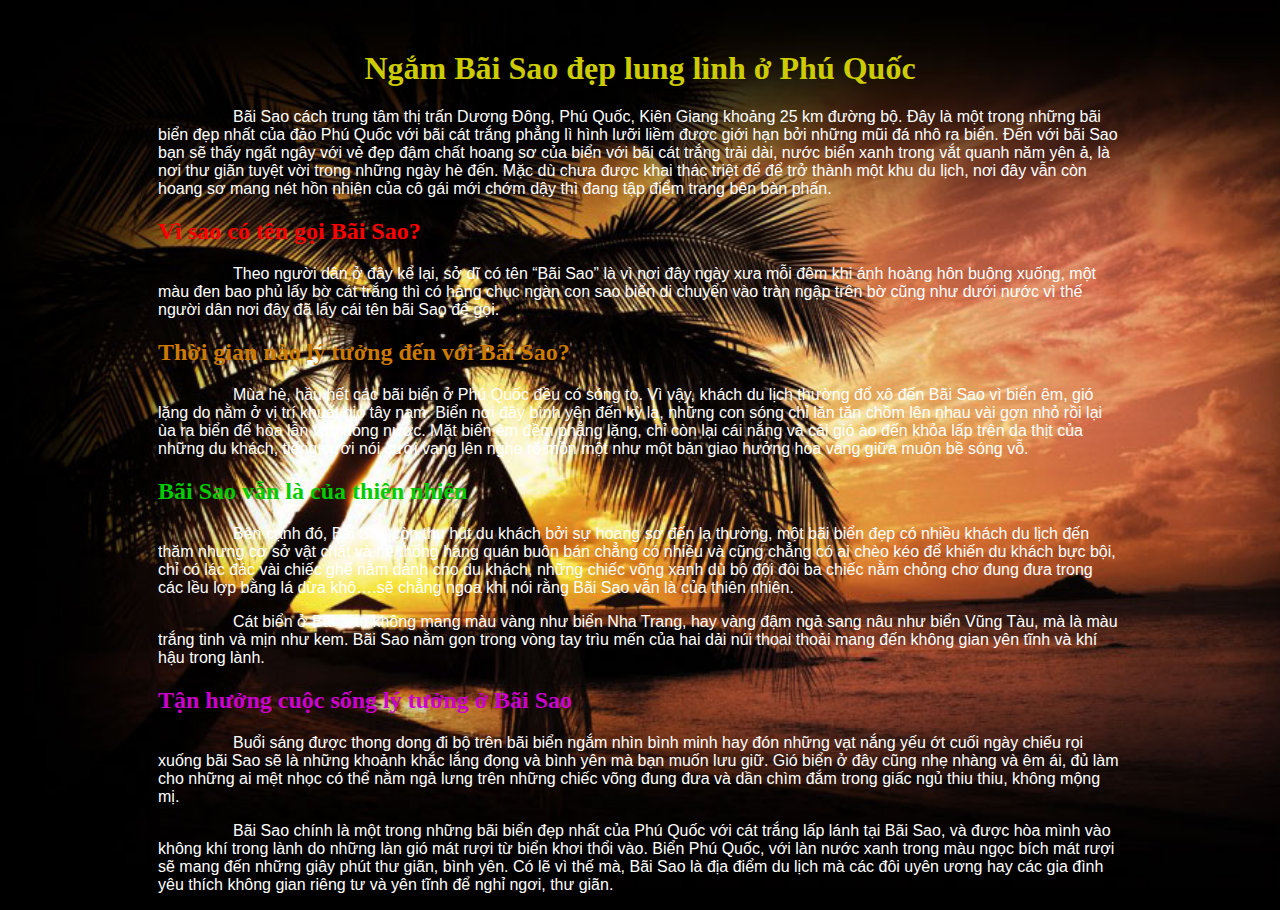
<file: bt2/index2.html>
<!DOCTYPE html>
<html lang="en">
<head>
    <meta charset="UTF-8">
    <meta http-equiv="X-UA-Compatible" content="IE=edge">
    <meta name="viewport" content="width=device-width, initial-scale=1.0">
    <title>Phú Quốc</title>
    <link rel="stylesheet" href="style2.css">
</head>
<body>
    <h1>Ngắm Bãi Sao đẹp lung linh ở Phú Quốc
    </h1>
<div id="main">
    <p>Bãi Sao cách trung tâm thị trấn Dương Đông, Phú Quốc, Kiên Giang khoảng 25 km đường bộ. Đây là một trong những bãi biển đẹp nhất của đảo Phú Quốc với bãi cát trắng phẳng lì hình lưỡi liềm được giới hạn bởi những mũi đá nhô ra biển. Đến với bãi Sao bạn sẽ thấy ngất ngây với vẻ đẹp đậm chất hoang sơ của biển với bãi cát trắng trải dài, nước biển xanh trong vắt quanh năm yên ả, là nơi thư giãn tuyệt vời trong những ngày hè đến. Mặc dù chưa được khai thác triệt để để trở thành một khu du lịch, nơi đây vẫn còn hoang sơ mang nét hồn nhiên của cô gái mới chớm dậy thì đang tập điểm trang bên bàn phấn.</p>
    <h2 class="one">Vì sao có tên gọi Bãi Sao?
    </h2>
    <p>Theo người dân ở đây kể lại, sở dĩ có tên “Bãi Sao”  là vì nơi đây ngày xưa mỗi đêm khi ánh hoàng hôn buông xuống, một màu đen bao phủ lấy bờ cát trắng thì có hàng chục ngàn con sao biển di chuyển vào tràn ngập trên bờ cũng như dưới nước vì thế người dân nơi đây đã lấy cái tên bãi Sao để gọi.
    </p>
    <h2 class="two">Thời gian nào lý tưởng đến với Bãi Sao?</h2>
    <p>Mùa hè, hầu hết các bãi biển ở Phú Quốc đều có sóng to. Vì vậy, khách du lịch thường đổ xô đến Bãi Sao vì biển êm, gió lặng do nằm ở vị trí khuất gió tây nam. Biển nơi đây bình yên đến kỳ lạ, những con sóng chỉ lăn tăn chồm lên nhau vài gợn nhỏ rồi lại ùa ra biển để hòa lẫn vào dòng nước. Mặt biển êm đềm phẳng lặng, chỉ còn lại cái nắng và cái gió ào đến khỏa lấp trên da thịt của những du khách, tiếng cười nói cười vang lên nghe rõ mồn một như một bản giao hưởng hòa vang giữa muôn bề sóng vỗ.</p>
    <h2 class="three">Bãi Sao vẫn là của thiên nhiên</h2>
    <p>Bên cạnh đó, Bãi Sao còn thu hút du khách bởi sự hoang sơ đến lạ thường, một bãi biển đẹp có nhiều khách du lịch đến thăm nhưng cơ sở vật chất và hệ thống hàng quán buôn bán chẳng có nhiều và cũng chẳng có ai chèo kéo để khiến du khách bực bội, chỉ có lác đác vài chiếc ghế nằm dành cho du khách, những chiếc võng xanh dù bộ đội đôi ba chiếc nằm chỏng chơ đung đưa trong các lều lợp bằng lá dừa khô….sẽ chẳng ngoa khi nói rằng Bãi Sao vẫn là của thiên nhiên. </p>
    <p> Cát biển ở Bãi Sao không mang màu vàng như biển Nha Trang, hay vàng đậm ngả sang nâu như biển Vũng Tàu, mà là màu trắng tinh và mịn như kem. Bãi Sao nằm gọn trong vòng tay trìu mến của hai dải núi thoai thoải mang đến không gian yên tĩnh và khí hậu trong lành.</p>
    <h2 class="four">Tận hưởng cuộc sống lý tưởng ở Bãi Sao</h2>
    <p>
    Buổi sáng được thong dong đi bộ trên bãi biển ngắm nhìn bình minh hay đón những vạt nắng yếu ớt cuối ngày chiếu rọi xuống bãi Sao sẽ là những khoảnh khắc lắng đọng và bình yên mà bạn muốn lưu giữ. Gió biển ở đây cũng nhẹ nhàng và êm ái, đủ làm cho những ai mệt nhọc có thể nằm ngả lưng trên những chiếc võng đung đưa và dần chìm đắm trong giấc ngủ thiu thiu, không mộng mị.</p>
    <p>
    Bãi Sao chính là một trong những bãi biển đẹp nhất của Phú Quốc với cát trắng lấp lánh tại Bãi Sao, và được hòa mình vào không khí trong lành do những làn gió mát rượi từ biển khơi thổi vào. Biển Phú Quốc, với làn nước xanh trong màu ngọc bích mát rượi sẽ mang đến những giây phút thư giãn, bình yên. Có lẽ vì thế mà, Bãi Sao là địa điểm du lịch mà các đôi uyên ương hay các gia đình yêu thích không gian riêng tư và yên tĩnh để nghỉ ngơi, thư giãn.
    </p>
</div>
</body>
</html>
</file>
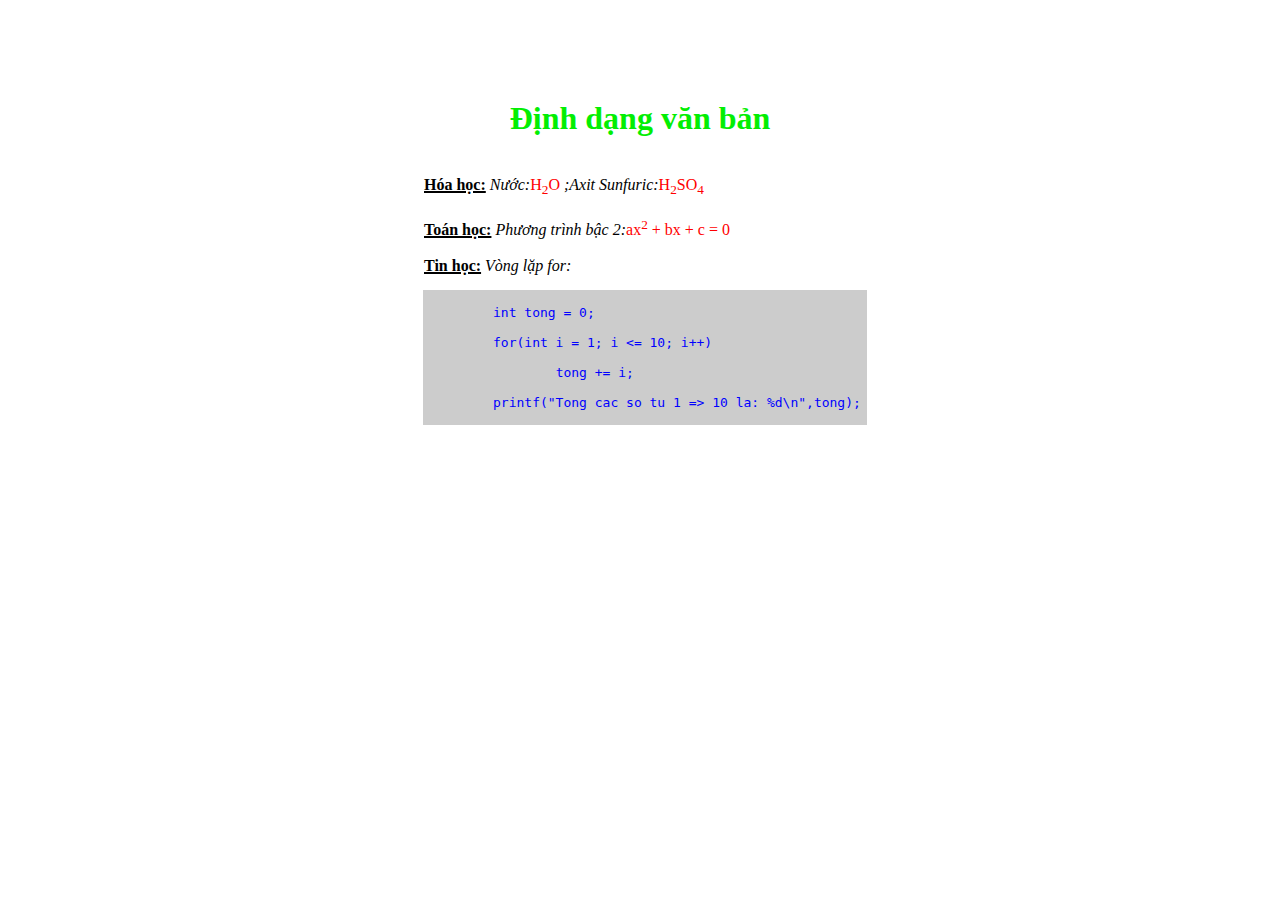
<file: bt3/index3.html>
<!DOCTYPE html>
<html lang="en">
<head>
    <meta charset="UTF-8">
    <meta http-equiv="X-UA-Compatible" content="IE=edge">
    <meta name="viewport" content="width=device-width, initial-scale=1.0">
    <link rel="stylesheet" href="style3.css">
    <title>Định dạng văn bản</title>
</head>
<body>
    <h1>Định dạng văn bản</h1>
    <pre><div class="note">
    <b>Hóa học:</b> Nước:<span>H<sub>2</sub>O</span> ;Axit Sunfuric:<span>H<sub>2</sub>SO<sub>4</sub></span><br>
    <b>Toán học:</b> Phương trình bậc 2:<span>ax<sup>2</sup> + bx + c = 0</span><br>
    <b>Tin học:</b> Vòng lặp for:<br></div>
    <div class="two">int tong = 0;<br>
for(int i = 1; i <= 10; i++)<br>
	tong += i; <br>
printf("Tong cac so tu 1 => 10 la: %d\n",tong);</div> 
    </pre>
</body>
</html>
</file>
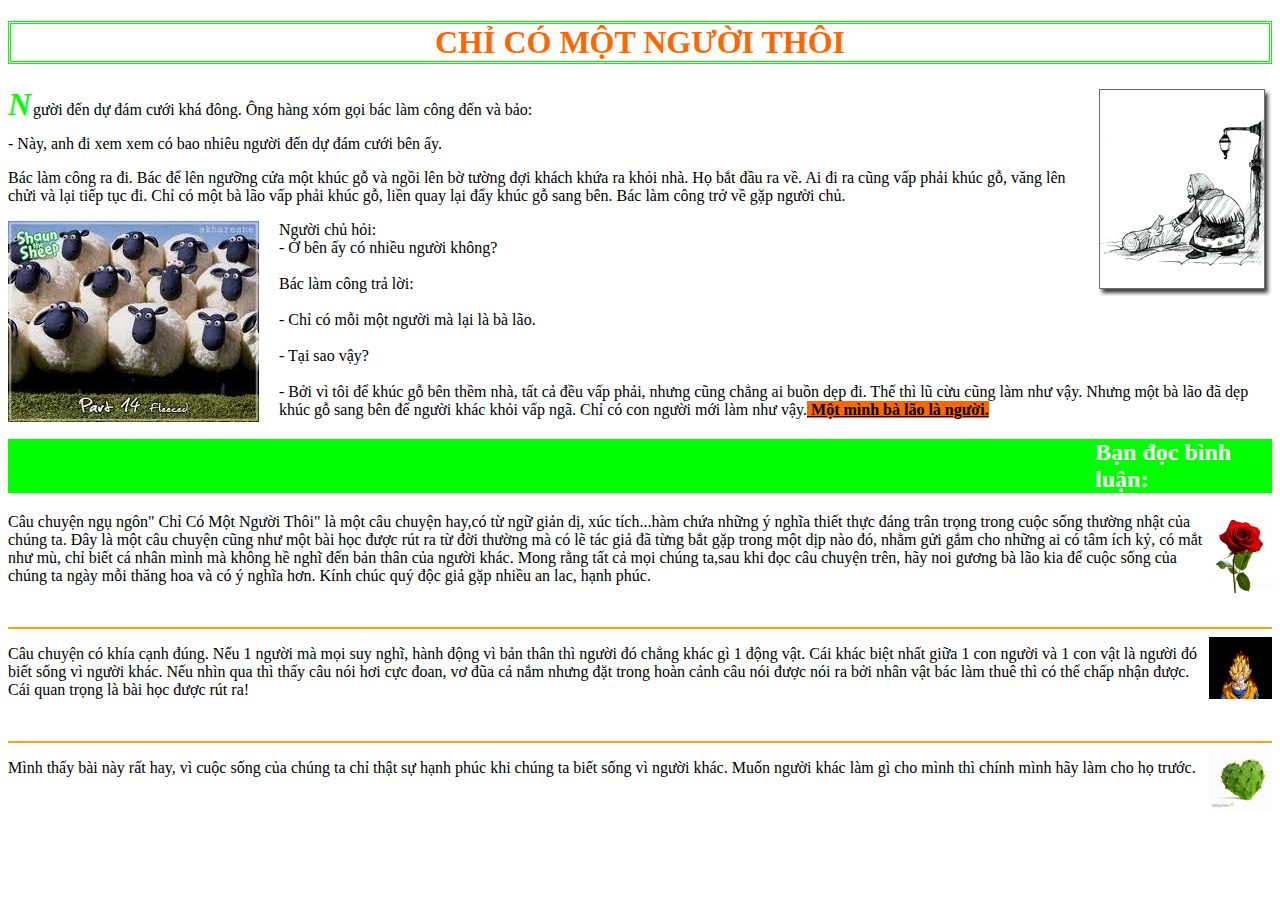
<file: bt4/index4.html>
<!DOCTYPE html>
<html lang="en">
<head>
    <meta charset="UTF-8">
    <meta http-equiv="X-UA-Compatible" content="IE=edge">
    <meta name="viewport" content="width=device-width, initial-scale=1.0">
    <link rel="stylesheet" href="style4.css">
    <title>Truyện ngụ ngôn: Chỉ Có Một Người Thôi</title>
</head>
<body>
    <h1 class="page-header">CHỈ CÓ MỘT NGƯỜI THÔI</h1>
    <h1 class="N">N</h1>
    <p class="notee">gười đến dự đám cưới khá đông. Ông hàng xóm gọi bác làm công đến và bảo:</p>
    <p>- Này, anh đi xem xem có bao nhiêu người đến dự đám cưới bên ấy.</p>
    <img class="motnguoi" src="../bt4/img/ChiCoMotNguoiThoi.gif">
    <p>Bác làm công ra đi. Bác để lên ngưỡng cửa một khúc gỗ và ngồi lên bờ tường đợi khách khứa ra khỏi nhà. Họ bắt đầu ra về. Ai đi ra cũng vấp phải khúc gỗ, văng lên chửi và lại tiếp tục đi. Chỉ có một bà lão vấp phải khúc gỗ, liền quay lại đẩy khúc gỗ sang bên. 
        Bác làm công trở về gặp người chủ.</p>
        <img class="cuu" src="../bt4/img/bay-cuu.jpg">
    <p>Người chủ hỏi:<br>
        - Ở bên ấy có nhiều người không?<br><br>
         Bác làm công trả lời:<br><br>
        - Chỉ có mỗi một người mà lại là bà lão.<br><br>
        - Tại sao vậy?<br><br>
        - Bởi vì tôi để khúc gỗ bên thềm nhà, tất cả đều vấp phải, nhưng cũng chẳng ai buồn dẹp đi. Thế thì lũ cừu cũng làm như vậy. Nhưng một bà lão đã dẹp khúc gỗ sang bên để người khác khỏi vấp ngã. Chỉ có con người mới làm như vậy.<u> <b>Một mình bà lão là người.</b></u>
        </p>
        <h2>Bạn đọc bình luận:</h2>
        <img class="hoa" src="../bt4/img/rose.png">
        <p>Câu chuyện ngụ ngôn" Chỉ Có Một Người Thôi" là một câu chuyện hay,có từ ngữ giản dị, xúc tích...hàm chứa những ý nghĩa thiết thực đáng trân trọng trong cuộc sống thường nhật của chúng ta. Đây là một câu chuyện cũng như một bài học được rút ra từ đời thường mà có lẽ tác giả đã từng bắt gặp trong một dịp nào đó, nhằm gửi gắm cho những ai có tâm ích kỷ, có mắt như mù, chỉ biết cá nhân mình mà không hề nghĩ đến bản thân của người khác. Mong rằng tất cả mọi chúng ta,sau khi đọc câu chuyện trên, hãy noi gương bà lão kia để cuộc sống của chúng ta ngày mỗi thăng hoa và có ý nghĩa hơn. Kính chúc quý độc giả gặp nhiều an lac, hạnh phúc.
        </p><br>
        <hr color="orange">
        <img class="son"src="../bt4/img/songoku.gif">
        <p>Câu chuyện có khía cạnh đúng. Nếu 1 người mà mọi suy nghĩ, hành động vì bản thân thì người đó chẳng khác gì 1 động vật. Cái khác biệt nhất giữa 1 con người và 1 con vật là người đó biết sống vì người khác. Nếu nhìn qua thì thấy câu nói hơi cực đoan, vơ đũa cả nắm nhưng đặt trong hoàn cảnh câu nói được nói ra bởi nhân vật bác làm thuê thì có thể chấp nhận được. Cái quan trọng là bài học được rút ra!
        </p><br>
        <hr color="orange">
        <img class="cay" src="../bt4/img/xuongrongtinhyeu.jpg">
        <p>Mình thấy bài này rất hay, vì cuộc sống của chúng ta chỉ thật sự hạnh phúc khi chúng ta biết sống vì người khác. Muốn người khác làm gì cho mình thì chính mình hãy làm cho họ trước.</p>
</body>
</html>
</file>
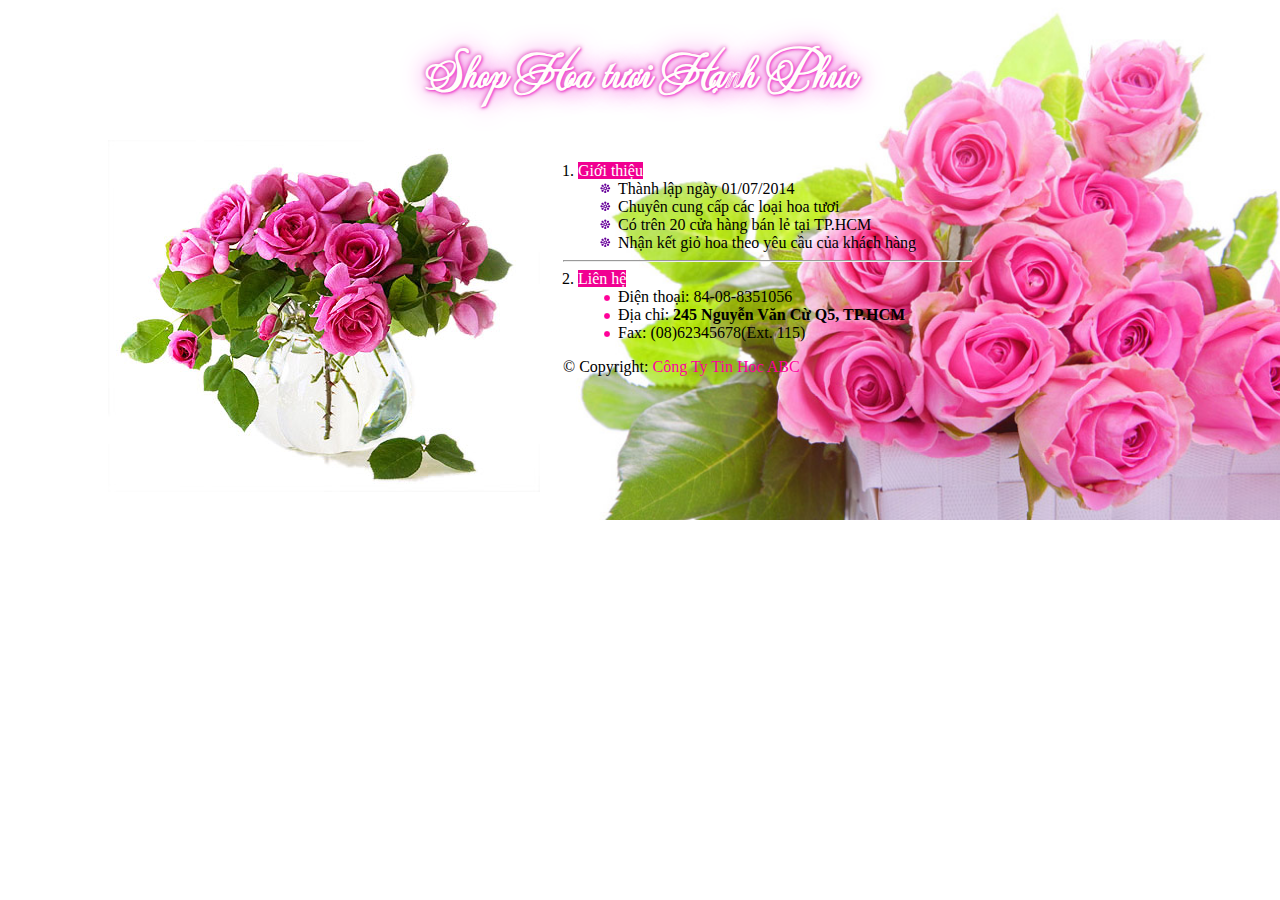
<file: bt5/index5.html>
<!DOCTYPE html>
<html lang="en">
<head>
    <meta charset="UTF-8">
    <meta http-equiv="X-UA-Compatible" content="IE=edge">
    <meta name="viewport" content="width=device-width, initial-scale=1.0">
    <link rel="stylesheet" href="style5.css">
    <title>Shop Hoa tươi Hạnh Phúc</title>
</head>
<body>
    <h1>Shop Hoa tươi Hạnh Phúc</h1>
    <img src="../bt5/img/binh-hoa.jpg">
    <div>
        <ol>
    <li class="list" class="list1"><span>Giới thiệu</span></li>
    <ul>
        <li class="hoa">Thành lập ngày 01/07/2014 </li>
        <li class="hoa">Chuyên cung cấp các loại hoa tươi</li>
        <li class="hoa">Có trên 20 cửa hàng bán lẻ tại TP.HCM </li>
        <li class="hoa">Nhận kết giỏ hoa theo yêu cầu của khách hàng </li>
    </ul>
    <hr>
    <li class="list"><span>Liên hệ</span></li>
    <ul>
        <li class="tron">Điện thoại: 84-08-8351056 </li>
        <li class="tron">Địa chỉ:<b> 245 Nguyễn Văn Cừ Q5, TP.HCM</b></li>
        <li class="tron">Fax: (08)62345678(Ext. 115)</li>
    </ul>
        </ol>
    <p>&copy; Copyright:  <a href="http://www.facebook.com" title="Công ty Tin học">Công Ty Tin Hoc ABC </a></p>
</div>
    </body>
</html>
</file>
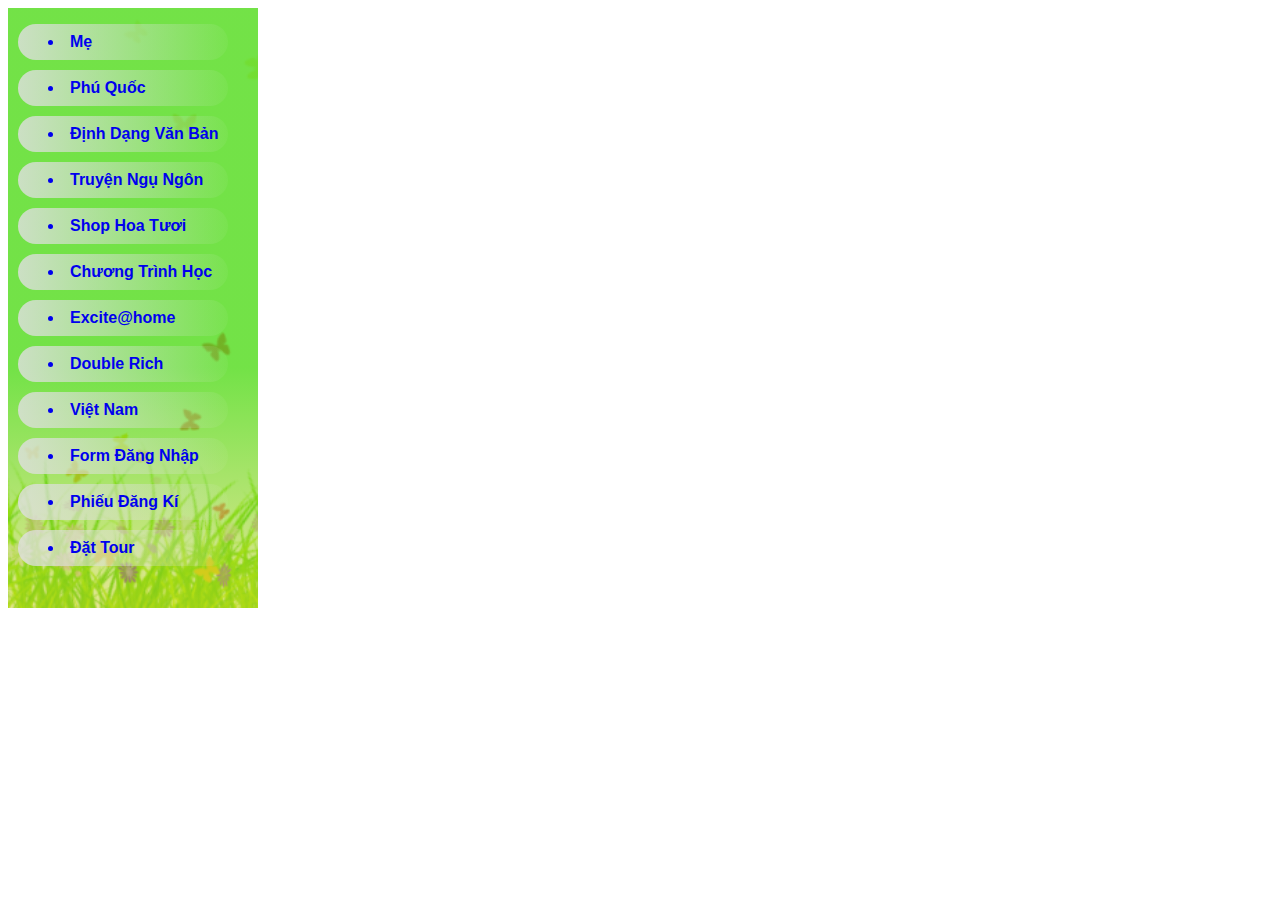
<file: frames/mucluc.html>
<!DOCTYPE html>
<html lang="en">
<head>
    <meta charset="UTF-8">
    <meta http-equiv="X-UA-Compatible" content="IE=edge">
    <meta name="viewport" content="width=device-width, initial-scale=1.0">
    <link rel="stylesheet" href="./css/style.css">
    <title>Document</title>
</head>
<body>
    <div class="mucluc">
        <ul class="list">
            <a href="../bt1/index.html" target="nd"><li>Mẹ</li></a>
            <a href="../bt2/index2.html" target="nd"><li>Phú Quốc</li></a>
            <a href="../bt3/index3.html" target="nd"><li>Định Dạng Văn Bản</li>
            <a href="../bt4/index4.html" target="nd"><li>Truyện Ngụ Ngôn</li></a>
            <a href="../bt5/index5.html" target="nd"><li>Shop Hoa Tươi</li></a> 
            <a href="../chuongtrinhhoc/index.html" target="nd"><li>Chương Trình Học</li></a>
            <a href="../excitehome/index.html" target="nd"><li>Excite@home</li></a>
            <a href="../doublerich/index.html" target="nd"><li>Double Rich</li></a>
            <a href="../vietnam/index.html" target="nd"><li>Việt Nam</li></a>
            <a href="../formdangnhap/index.html" target="nd"><li>Form Đăng Nhập</li></a>
            <a href="../formkhuyenmai/index.html" target="nd"><li>Phiếu Đăng Kí</li></a>
            <a href="../form_dat_tour/index.html" target="nd"><li>Đặt Tour</li></a>
        </ul>
    </div>
</body>
</html>
</file>
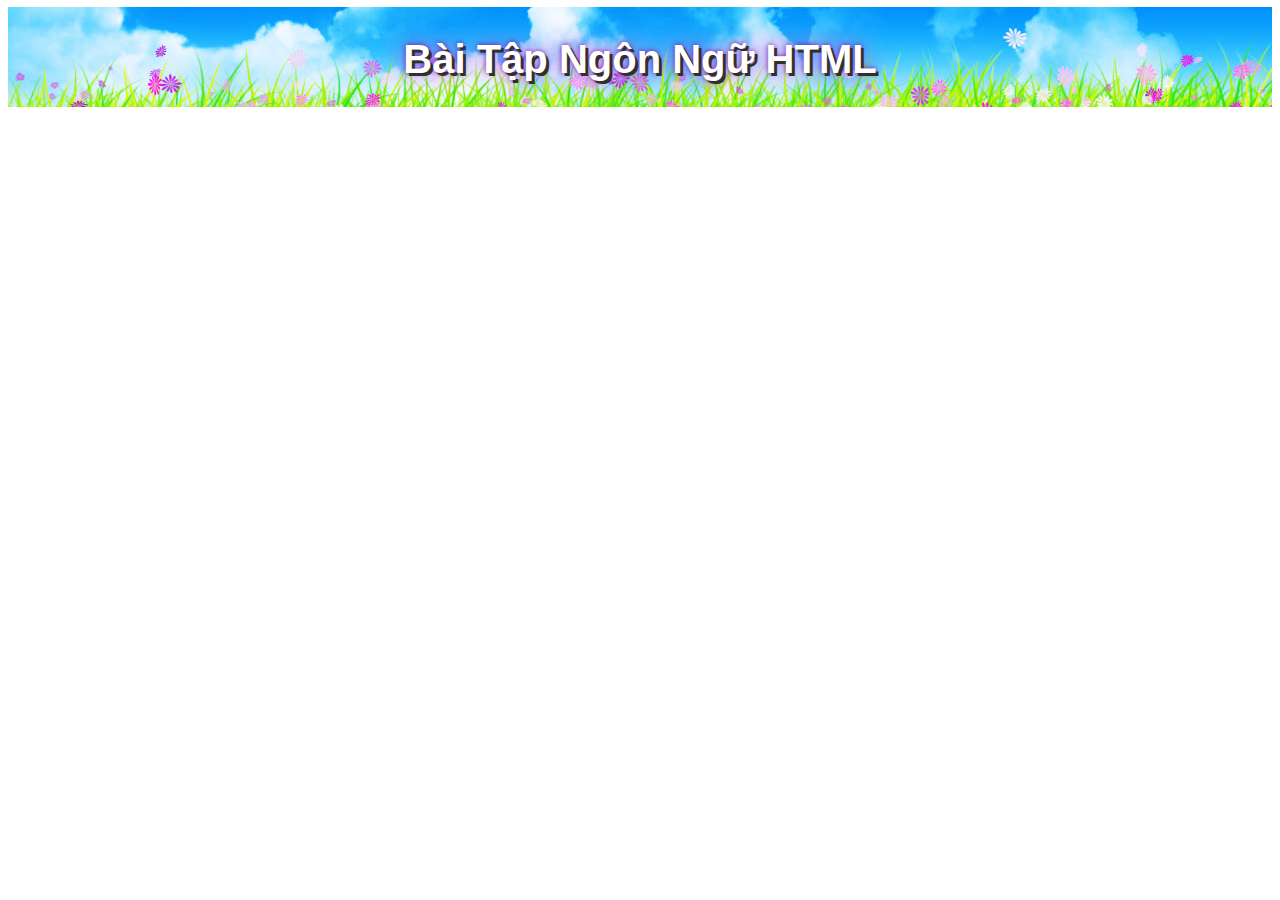
<file: frames/tieude.html>
<!DOCTYPE html>
<html lang="en">
<head>
    <meta charset="UTF-8">
    <meta http-equiv="X-UA-Compatible" content="IE=edge">
    <meta name="viewport" content="width=device-width, initial-scale=1.0">
    <link rel="stylesheet" href="./css/style.css">
    <title>Document</title>
</head>
<body>
    <div class="tieude">
        <h1>Bài Tập Ngôn Ngữ HTML</h1>
    </div>
</body>
</html>
</file>
<file: bt1/style.css>
h1{
   text-align: center;
   background-color: #FECCFF;
   color: #FE019A;
   padding: 10px;
}
p{
    text-align: center;
}
hr{
    width: 25%;  
}
div{
    background-color: #FFFFCD;
    padding: 0px;
    margin: 0px;
    font-style: italic;
    font-size: 20px;
}
.one{
    color: #0002FD;
    padding-top: 20px;
}
.two{
    color: #9B0099;
}
.three{
    color: #019A02;
    padding-bottom: 20px;
}
</file>
<file: chuongtrinhhoc/style.css>
body{
    background-image:url(./img/nguyen-tac-trong-thiet-ke-do-hoa.jpg), url(./img/truong_day_thiet_ke_do_hoa.jpg);
    background-repeat: repeat-x, no-repeat;
    background-position:left top, 100px 200px;
}
h1{
    color:#00FF01;
    text-align:center;
    font-size:xx-large;
    margin-top: 130px;
}
table{
    margin-top: 30px;
    border: 5px solid rgb(0, 250, 62);
    margin-left: auto;
    margin-right: auto;
    width: 40%;
    height: 300px;
    columns: red;
}
td{
    border: 1px solid rgb(7, 243, 19);
    text-align:center;
}
th{
    text-align:center;
    border: 1px solid rgb(8, 241, 47);
    background-color: #00FF01;
    color:white;
}
.chan{
    background-color:#99FFFF;
}
.tam{
    background-color:orange;
}
</file>
<file: doublerich/style.css>
body{
    background-color:#9A0000;
    background-image:url(./img/rose.png),url(./img/kim-tea-hee.png), url(./img/nen-hoa-hong.png);
    background-repeat: no-repeat,no-repeat, no-repeat;
    background-position:150px 480px ,50px 50px, 900px 350px;
}
tr{
    color:white;
}
table{
    margin-top: 70px;
    margin-left:400px;
    border: 1px solid white;
    width: 800px;
    height: 550px;
}
.img-responsive
{
    width: 50px;
    height: 50px;
}
img{
    margin-top: 0px;
    width:250px;
    height: 150px;
    margin-left: 5px;
}
ul,li{
    margin-left: 15px;  
}
ul,ol{
    margin: 20px;
}
.main{
    list-style-type: square;
}
.cong_nghe_dtoc{
    background-color:#FE0000;
    font-size:25px;
}
.toasang ,.img-responsive{
    background-color:#FECCFF;
}
.toasang{
    color:#FE0002;
    font-size: 30px;
}
span{
    font-weight: bold;
    font-size:18px ;
    color:#F90102;
}
.ul2{
    padding-left: 50px;
}
</file>
<file: excitehome/style.css>
body{
    background-color:black;
    background-image: url(./img/background.gif);
    background-repeat: repeat-y;
    background-position: right;
}
.main{
    margin-top:50px;
    margin-left: 450px;
    margin-right:414px;
    background-color:black;
}
p,b{
    text-align: left;
    color: white;
}
a{
    color:red;
}
.footer{
    padding-top: 100px;
    font-size:12px;
}
</file>
<file: form_dat_tour/css/style.css>
.dat_tour{
    font-family: Arial, Helvetica, sans-serif;
    text-align: center;
}
.form_dat_tour{
    display: inline-block;
}
h1{
    color:blue;
}
table{
    width: 600px;
    border-spacing: 1px;
    border:none;
    color:blue;
    background-color:blue;
    text-align: left;
}
td{
    background-color:rgb(239, 255, 177);
    padding:10px;
}
#so_khach{
    width:500px;
    margin: auto;
}
.button{
    text-align: center;
}
.thong_bao{
    text-align:center;
}
#dia_chi{
    width:300px;
    height:80px;
}
#ghi_chu{
    width:300px;
    height:80px;
}
#button{
    background-image: linear-gradient(to bottom, rgb(253, 253, 174), rgb(238, 238, 211));
}
</file>
<file: formdangnhap/css/style.css>
.formdangnhap{
    font-family: Arial, Helvetica, sans-serif;
    font-size: 18px;
    width: 500px;
    height: 300px;
    margin:auto;
    margin-top: 100px;
    border:3px dashed red;
    border-radius:10px;
    background-image: url("../img/login.jpg");
    background-repeat: no-repeat;
    background-position:right;
}
h2{
    text-align: center;
    margin-bottom:40px;
    color:red;
}
#formdangnhap{
    text-align: center;
}
table{
    margin:auto;
   border-spacing: 10px;
}
input.name, input.pass{
    border:1px dotted red;
    border-radius: 15px;
    background-color: rgba(255, 0, 0, 0.171);
    margin:auto;
}
.login{
    width:90px;
    height:25px;
    font-weight: bold;
    background-image: linear-gradient(to bottom, red , rgb(255, 94, 0));
    border-radius:15px;
    color:white;
}
span.pass{
    float:right;
}
h4{
    color:red;
    font-weight: bolder;
    font-size:20px;
    font-family:'Franklin Gothic Medium', 'Arial Narrow', Arial, sans-serif;
    font-style: italic;
}
b{
    font-weight: bolder;
    font-size:25px;
}
</file>
<file: formkhuyenmai/css/style.css>
#form_khuyen_mai{
    text-align: center;
    font-family: Arial, Helvetica, sans-serif;
}
.h2{
    color: white;
    text-shadow: 1px 1px 2px rgb(6, 4, 110), 0 0 20px rgb(9, 13, 255), 0 0 5px rgb(23, 20, 207);;
}
.form_khuyen_mai{
    background-image: url(../img/khuyen-mai.png);
    background-color: rgba(0, 255, 255, 0.356);
    background-repeat: no-repeat;
    display: inline-block;
    width: 40%;
    height: 550px;
    box-shadow: 4px 4px 10px rgb(58, 55, 241);
}
.aside_right{
    float: right;
    color: rgb(0, 56, 160);
    font-size: 15px;
    font-weight: bold;
}
input, textarea, select{
    border:1px dashed rgba(0, 0, 255, 0.966);
    border-radius: 10px;
    background-color: rgba(0, 102, 255, 0.411);
}
#phone, #address , #hoten, #job, #san_pham, #number{
    float:left;
}
#hoten{
    width: 300px;
}
#address{
    width: 350px;
}
#phone{
    width: 200px
}
#san_pham{
    width:200px;
}
table{
    border-spacing: 25px;
}
#Nam{
    margin-left: -250px;
}
#button{
    width:100px;
    height:25px;
    color:white;
    font-weight: bold;
    background-image: linear-gradient(to bottom,rgb(5, 5, 238), rgb(58, 233, 233));
    cursor: pointer;
}
h4{
    color:rgb(216, 60, 216);
    font-style:italic;
    font-size: 18px;
}
</file>
<file: vietnam/style.css>
body{
    background-image: url(./img/co-vietnam.png);
    background-position: center 20px;
    background-repeat: repeat-y;
}
h1{
    text-align: center;
    color: red;
    margin-top: 20px;
}
.vietnam{
    float: left;
}
.VietNamInTheWorld{
    width:250px;
    height:250px;
    float: right;
}
ul,p.header{
    margin-top: 10px;
    padding-left:300px;
}
p:not(.header .hanoi-p2){
    margin-left: 10px;
}
a:link {
    color: blue;
    background-color: transparent;
    text-decoration: none;
}
  
a:not(.dautrang):visited {
    color: rgb(243, 138, 18);
    background-color: transparent;
    text-decoration: none;
}
  
a:hover {
    color: red;
    background-color: transparent;
    text-decoration: underline;
}
  
a:active {
    color: yellow;
    background-color: transparent;
    text-decoration: underline;
}
.dautrang{
    text-align: right;
    color:blue;
}
.hanoi{
    background-color: red;
    color: white;
    text-align:left;
    padding-left:10px;
}
.page-hn{
    margin: 0px 10px;
}
.img-hoguom{
    float:left;
    width:250px;
    height: 250px;
    margin-top: 20px;
}
.h{
    float: left;
    margin-top: 30px;
}
.hanoi-p{
    margin-top:10px;
    padding-left: 250px;
}
.img-lang{
    float :right;
    width:250px;
    height:200px;
}
.page-hue{
    margin: 0px 10px;
}
.hue{
    background-color:purple;
    color:white;
    text-align:left;
    padding-left:10px;
}
.h-tim{
    float:left;
}
.p-hue{
    margin-top:10px;
}
.cau{
    display: block; margin-left: auto; margin-right: auto;
    width:600px;
    height:400px;
}
span{
    font-weight: bold;
    font-style: italic;
    margin: 15px;
    display:block;
    text-align:center;
}
.dien{
    width:350px;
    height:250px;
    float: left;
}
.hue-p{
    padding-left: 350px;
}
.dai-noi{
    width:300px;
    height:200px;
    float :right;
}
.hcm{
    background-color:rgb(226, 80, 178);
    color:white;
    text-align:left;
    padding-left:10px;
}
.t{
    float: left;
}
.cho{
    display: block; margin-left: auto; margin-right: auto;
    width:450px;
    height:300px;
}
td.center{
    border-right: 1px dashed black;
    border-left: 1px dashed black;
}
audio{
    position:fixed;
    bottom:30px;
    right: 10px;
}
</file>
<file: bt2/style2.css>
body{
    background-image: url("img.jpg");
    background-repeat: no-repeat;
    background-size: cover;
}
h1{
    color: #CCCC00;
    text-align: center;
    margin-top: 50px;
}
#main{
    margin-left: 150px;
    margin-right: 150px;
}
p{
    color: white;
    text-indent: 75px;
    font-family:arial,helvetica,sans-serif;
}
.one{
    color: red;
}
.two{
    color: #CC7A01;
}
.three{
    color: #01CC01;
}
.four{
    color:#CC00CC;
}
</file>
<file: bt3/style3.css>
.note{
    background-color: #91909000;
    font-family:'Times New Roman', Times, serif;
    font-style: italic;
}
h1{
    text-align: center;
    color: #03ee03;
    margin-top: 100px;
    font-style: normal;
}
b{
    text-decoration: underline 2px;
    font-style: normal;
}
sub{
    color: red;
}
span{
    color: red;
    font-style: normal;
}
pre{
    margin-left: 400px;
}
.two{
    background-color: #CCCCCC;
    color: blue;
    margin-right: 405px;
    margin-left: 15px;
    font-style: normal;
    padding-left: 70px;
    padding-top: 15px;
    padding-bottom:15px;
    margin-top: -15px;
}
</file>
<file: bt4/style4.css>
h1.page-header{
    text-align: center;
    color: #FF6600;
    border-style: double;
    border-color: #00FF01;
}
h1.N{
    color: #00FF01;
    font-style: italic;
}
.notee{
    margin-top: -43px;
    margin-left: 25px;
}
img.motnguoi{
    float: right;
    margin-top: -80px;
    margin-left: 20px;
}
img.cuu{
    float: left;
    margin-right: 20px;
}
img.hoa{
    float: right;
    width:5%;
}
u{
    background-color: #FF6600;
}
h2{
    color: #FFFFFF;
    padding-left:86%;
    background-color: #00FF00;
}
img.son{
    float: right;
    width:5%;
}
img.cay{
    float: right;
    width:5%;
}
</file>
<file: bt5/style5.css>
@font-face {
    font-family: khanh;
    src: url("../bt5/font/UTM\ Wedding\ K&T.ttf");
}
body{
    background-image: url("../bt5/img/nen-hoa-hong.jpg");
    background-repeat: no-repeat;
    background-position:right top;
    background-size: 55%;
}
h1{
    text-align:center;
    font-size:300%;
    font-family: khanh;
    color: #FFFEFA;
    text-shadow: 1px 1px 2px rgb(243, 78, 215), 0 0 25px rgb(240, 66, 217), 0 0 5px rgb(209, 16, 151);
    
}
img{
    margin-left: 100px;
}
div{
    margin-left: 530px;
    margin-top: -350px;
}
li.hoa{
    list-style-image: url("../bt5/img/bullet-hoa-tim.png");
}
li.tron{
    list-style-image: url("../bt5/img/bullet-tron-hong.png");
}
hr{
    margin-left: -15px;
    margin-right: 300px;
}
span{
    background-color: #F10091;
    color:white;
}
p{
    margin-left: 25px;
}
a{
    color: #FF009C;
    text-decoration: none;
}
</file>
<file: frames/css/style.css>
*{
    font-family: Arial, Helvetica, sans-serif;
}
.tieude{
    width:100%;
    height:100px;
    background-image: url("../img/nen-hoa-co.jpg");
    background-repeat: repeat-x;
    margin-top: -20px;
}
h1{
    font-size:40px;
    text-align:center;
    padding-top: 30px;
    color:white;
    text-shadow: 3px 3px 0px rgb(49, 46, 46), 0 0 25px rgb(193, 67, 231), 0 0 5px rgb(95, 0, 139);
}
.mucluc{
    background-image: linear-gradient(to bottom, rgba(66, 216, 7, 0.74) 60% ,rgba(202, 202, 25, 0.466)),url("../img/nen-hoa-muc-luc.png");
    background-repeat: no-repeat;
    height:600px;
    width:250px;
    float: left;
    background-size: contain, cover;
}
li{
    list-style-position: inside;
    margin-bottom: 10px;
    background-image: linear-gradient(to left, rgba(245, 241, 241, 0.048),rgba(223, 223, 223, 0.822));
    width:180px;
    height:27px;
    border-radius: 20px;
    padding-left: 30px;
    padding-top: 9px;
    margin-left: -30px;
    font-weight: bold;
}
li:hover{
    background-image: linear-gradient(to left, rgba(223, 223, 223, 0.822),rgba(223, 223, 223, 0.822));
    color:rgb(0, 128, 6);
}
a{
    text-decoration: none;
}
</file>
